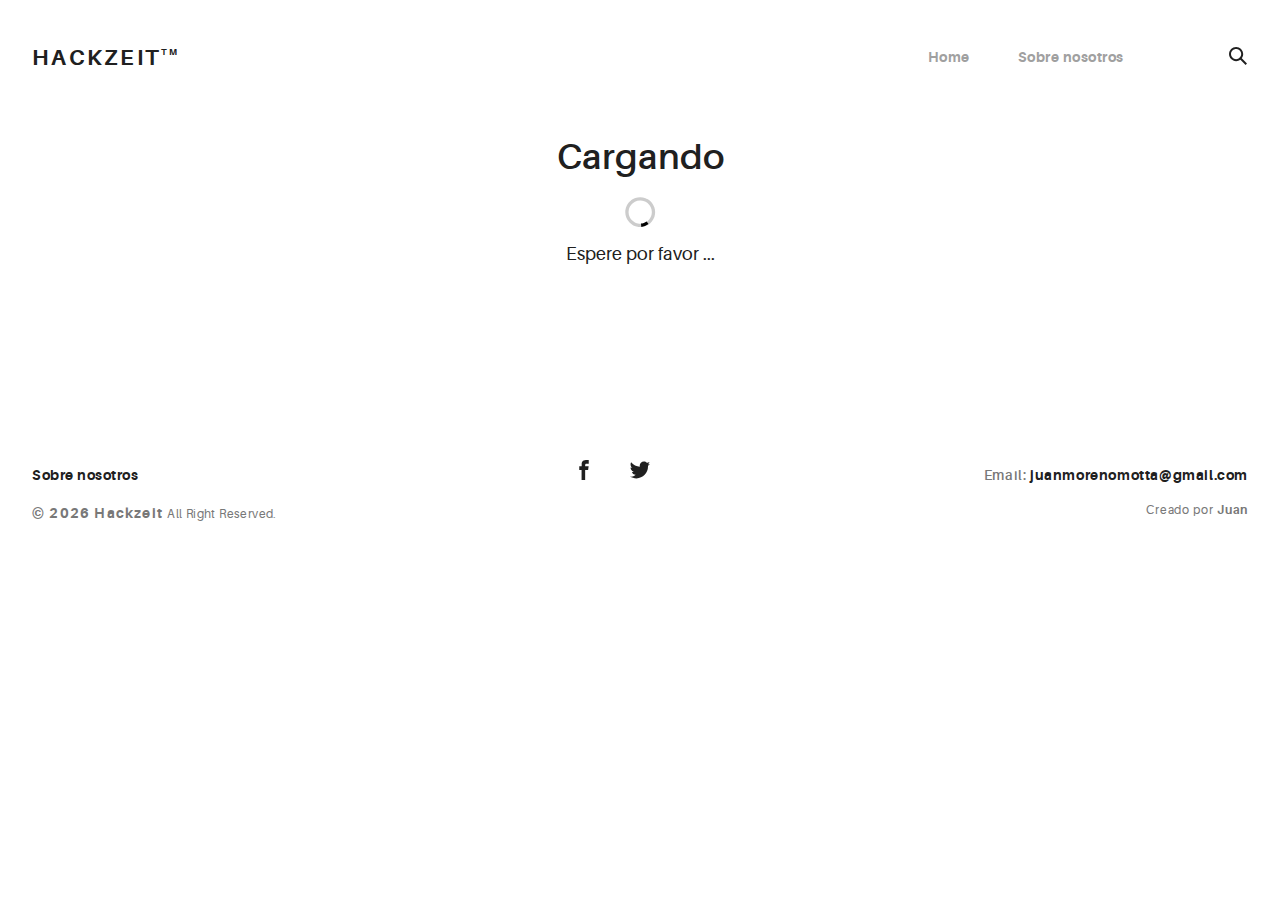
<file: docs/index.html>
<!doctype html><html lang="en"><head><meta charset="utf-8"><title>Portafolio</title><!-- <base href="/"> --><meta name="viewport" content="width=device-width,initial-scale=1"><!-- <link rel="icon" type="image/x-icon" href="favicon.ico"> --><link rel="icon" type="image/svg+xml" href="assets/img/urku-ico.svg"><link rel="stylesheet" href="assets/css/aurora-pack.min.css"><link rel="stylesheet" href="assets/css/aurora-theme-base.min.css"><link rel="stylesheet" href="assets/css/urku.css"><link href="styles.1a80718880820053cda7.bundle.css" rel="stylesheet"/></head><body><app-root></app-root><script src="assets/js/svg4everybody.min.js"></script><script>svg4everybody();</script><script type="text/javascript" src="inline.47a7f7eae9c58eb82ec2.bundle.js"></script><script type="text/javascript" src="polyfills.ad1d24aef6460d1bcefd.bundle.js"></script><script type="text/javascript" src="vendor.8f28cc95007cf9566d1e.bundle.js"></script><script type="text/javascript" src="main.38b92d63186703109467.bundle.js"></script></body></html>
</file>
<file: docs/assets/css/urku.css>
/* * * * * * * * * * * * * * * * * * * * *\
 UrkuPortfolio v1.0.0
 Urku is a prtfolio template with a very clean style.
 (c) 2016 Lionel <lionel@pixeden.com> (http://pixeden.com)
 https://bitbucket.org/elrumordelaluz/urkuportfolio
 Licensed under  MIT
\* * * * * * * * * * * * * * * * * * * * */
@charset "UTF-8";
body {
  margin: 0;
}

.rk-container {
  margin-right: auto;
  margin-left: auto;
  padding-left: .25rem;
  padding-right: .25rem;
}
@media (min-width: 40em) {
  .rk-container {
    max-width: 88.88889em;
    width: 95vw;
  }
  .rk-container--inner {
    max-width: 68.88889em;
    width: 82vw;
  }
}
.rk-container--full {
  max-width: 100%;
  padding-left: 0;
  padding-right: 0;
  width: 100%;
}
@media (min-width: 64em) {
  .rk-container {
    padding-left: 0;
    padding-right: 0;
  }
}

.rk-main {
  z-index: 1;
  position: static;
}
.top-fixed .rk-main {
  padding-top: 8.5rem;
}
@media (min-width: 64em) {
  .rk-main {
    position: relative;
  }
}

.rk-header {
  background-color: #fff;
  position: relative;
  z-index: 5;
}
.top-fixed .rk-header {
  position: fixed;
}

.rk-topbar {
  -webkit-box-align: start;
  -webkit-align-items: flex-start;
  -ms-flex-align: start;
          align-items: flex-start;
  display: -webkit-box;
  display: -webkit-flex;
  display: -ms-flexbox;
  display:         flex;
  -webkit-flex-wrap: wrap;
      -ms-flex-wrap: wrap;
          flex-wrap: wrap;
  -webkit-box-pack: justify;
  -webkit-justify-content: space-between;
  -ms-flex-pack: justify;
          justify-content: space-between;
  padding-bottom: 3.3rem;
  padding-top: 2.8rem;
}
@media (min-width: 64em) {
  .rk-topbar {
    padding-bottom: 0;
  }
}

.rk-logo {
  -webkit-box-flex: 0;
  -webkit-flex: 0 0 100%;
      -ms-flex: 0 0 100%;
          flex: 0 0 100%;
  font-size: 1.375rem;
  font-weight: 700;
  letter-spacing: 2.25px;
  text-align: center;
  text-transform: uppercase;
  width: 20%;
}
.rk-logo sup {
  font-size: .5625rem;
  position: relative;
  top: -1px;
}
@media (min-width: 64em) {
  .rk-logo {
    -webkit-box-flex: 1;
    -webkit-flex: 1;
        -ms-flex: 1;
            flex: 1;
    text-align: left;
  }
}

.rk-search {
  -webkit-align-self: flex-start;
  -ms-flex-item-align: start;
          align-self: flex-start;
  margin-bottom: 3.4rem;
  margin-left: 7.7rem;
  padding-top: .16rem;
  position: relative;
}
.rk-search label,
.rk-search input {
  display: inline-block;
  vertical-align: middle;
}
.rk-search label {
  cursor: pointer;
  height: 1.875rem;
  left: -1.5rem;
  padding-bottom: .67em;
  padding-top: 0;
  position: absolute;
  top: 0;
  -webkit-transition: color .3s;
          transition: color .3s;
  width: 1.875rem;
  z-index: 20;
}
.rk-search svg {
  height: 100%;
  width: 100%;
}
.rk-search input {
  background-color: transparent;
  border: 0;
  font-size: .875rem;
  opacity: 0;
  outline: 0;
  padding: 0;
  padding-bottom: .3em;
  -webkit-transition: .3s;
          transition: .3s;
  z-index: 10;
  width: 1px;
}
.rk-search input:focus {
  opacity: 1;
  padding-left: .5rem;
  width: 100px;
}
.rk-search input:focus + label {
  color: #a0a0a0;
}

.rk-navmobile {
  position: relative;
}

.rk-mobile-menu {
  display: none;
}
.rk-mobile-menu + label {
  cursor: pointer;
  display: inline-block;
  height: 24px;
  left: 2.5vw;
  position: absolute;
  top: 2.7rem;
  width: 16px;
  z-index: 300;
}
.rk-mobile-menu + label svg {
  height: 4px;
  width: 20px;
  margin: 0;
  display: block;
  margin-bottom: 3px;
  -webkit-transition: .3s;
          transition: .3s;
}
.rk-mobile-menu + label svg:nth-of-type(1) {
  -webkit-transform-origin: center left;
      -ms-transform-origin: center left;
          transform-origin: center left;
}
.rk-mobile-menu + label svg:nth-of-type(3) {
  -webkit-transform-origin: center left;
      -ms-transform-origin: center left;
          transform-origin: center left;
}
@media (min-width: 64em) {
  .rk-mobile-menu + label {
    display: none;
  }
}
.rk-mobile-menu:checked + label,
.rk-mobile-menu + label:hover {
  color: #a0a0a0;
}
.rk-mobile-menu:checked + label svg:nth-of-type(1) {
  -webkit-transform: rotate(45deg);
      -ms-transform: rotate(45deg);
          transform: rotate(45deg);
}
.rk-mobile-menu:checked + label svg:nth-of-type(2) {
  -webkit-transform: translateX(-100%);
      -ms-transform: translateX(-100%);
          transform: translateX(-100%);
  opacity: 0;
}
.rk-mobile-menu:checked + label svg:nth-of-type(3) {
  -webkit-transform: rotate(-45deg);
      -ms-transform: rotate(-45deg);
          transform: rotate(-45deg);
}

.rk-footer {
  margin-top: 10.5rem;
  margin-bottom: 2rem;
}

.rk-footer__text {
  color: #787878;
  font-size: .75rem;
  margin-bottom: .875rem;
}
.rk-footer__text span {
  font-size: .875rem;
}

.rk-footer__copy {
  letter-spacing: .4px;
}
.rk-footer__copy span {
  letter-spacing: 1.2px;
}

.rk-footer__contact {
  display: inline-block;
  letter-spacing: .6px;
}

.rk-footer__by {
  letter-spacing: .7px;
}

.rk-social-btn {
  background: none;
  border: 0;
  display: inline-block;
  height: 20px;
  margin-left: 1rem;
  margin-right: 1rem;
  width: 20px;
}
.rk-social-btn:first-child {
  margin-left: 0;
}
.rk-social-btn:last-child {
  margin-right: 0;
}
.rk-social-btn svg {
  height: 100%;
  width: 100%;
}

.rk-layout-ctrl-cont {
  position: absolute;
  text-align: right;
  top: 2.65rem;
  padding-right: 2.5rem;
}
.top-fixed .rk-layout-ctrl-cont {
  position: fixed;
  z-index: 401;
}
.top-fixed .rk-layout-ctrl-cont:first-of-type {
  top: 2.65rem;
}
@media (min-width: 64em) {
  .rk-layout-ctrl-cont {
    padding-right: 0;
    top: 2.25rem;
  }
  .rk-layout-ctrl-cont:first-of-type {
    top: 0;
  }
  .top-fixed .rk-layout-ctrl-cont {
    top: 10.7625rem;
    z-index: -1;
  }
  .top-fixed .rk-layout-ctrl-cont:first-of-type {
    top: 8.5rem;
  }
}

.rk-layout-ctrl {
  cursor: pointer;
  display: none;
  float: right;
  clear: both;
  height: 28px;
  opacity: 0;
  padding-right: .09rem;
  padding-top: 0;
  -webkit-transition: color .3s;
          transition: color .3s;
  width: 20px;
  z-index: 401;
  position: absolute;
}
.rk-layout-ctrl:hover {
  color: #a0a0a0;
}
.rk-layout-ctrl svg {
  height: 100%;
  width: 100%;
}
@media (min-width: 40em) {
  .rk-layout-ctrl {
    display: inline-block;
  }
}
@media (min-width: 64em) {
  .rk-layout-ctrl {
    opacity: 1;
    position: static;
  }
}

.layout-ctrl-input {
  display: none;
}
.layout-ctrl-input:checked + .rk-layout-ctrl-cont label {
  display: none;
  color: #a0a0a0;
}
@media (min-width: 64em) {
  .layout-ctrl-input:checked + .rk-layout-ctrl-cont label {
    display: block;
  }
}

.rk-layout-ctrl-mobile {
  color: #a0a0a0;
  height: 19px;
  position: absolute;
  right: 40px;
  top: 46px;
  width: 19px;
  z-index: 400;
}
.top-fixed .rk-layout-ctrl-mobile {
  position: fixed;
}
.rk-layout-ctrl-mobile svg {
  -webkit-transition: -webkit-transform 250ms;
          transition:         transform 250ms;
  position: absolute;
  width: 48%;
}
.rk-layout-ctrl-mobile svg:nth-child(1),
.rk-layout-ctrl-mobile svg:nth-child(2) {
  top: 0;
  -webkit-transform-origin: top center;
      -ms-transform-origin: top center;
          transform-origin: top center;
}
.rk-layout-ctrl-mobile svg:nth-child(1),
.rk-layout-ctrl-mobile svg:nth-child(3) {
  left: 0;
}
.rk-layout-ctrl-mobile svg:nth-child(2),
.rk-layout-ctrl-mobile svg:nth-child(4) {
  right: 0;
}
.rk-layout-ctrl-mobile svg:nth-child(3),
.rk-layout-ctrl-mobile svg:nth-child(4) {
  bottom: 0;
  -webkit-transform-origin: bottom center;
      -ms-transform-origin: bottom center;
          transform-origin: bottom center;
}
.rk-layout-ctrl-mobile svg:nth-child(1),
.rk-layout-ctrl-mobile svg:nth-child(4) {
  -webkit-transform: scaleY(1.3);
      -ms-transform: scaleY(1.3);
          transform: scaleY(1.3);
}
.rk-layout-ctrl-mobile svg:nth-child(2),
.rk-layout-ctrl-mobile svg:nth-child(3) {
  -webkit-transform: scaleY(.7);
      -ms-transform: scaleY(.7);
          transform: scaleY(.7);
}
.rk-layout-ctrl-mobile.layout-blog svg:nth-child(1),
.rk-layout-ctrl-mobile.layout-blog svg:nth-child(3) {
  -webkit-transform: scaleX(1.3);
      -ms-transform: scaleX(1.3);
          transform: scaleX(1.3);
  -webkit-transform-origin: left center;
      -ms-transform-origin: left center;
          transform-origin: left center;
}
.rk-layout-ctrl-mobile.layout-blog svg:nth-child(2),
.rk-layout-ctrl-mobile.layout-blog svg:nth-child(4) {
  -webkit-transform: scaleX(1.3);
      -ms-transform: scaleX(1.3);
          transform: scaleX(1.3);
  -webkit-transform-origin: right center;
      -ms-transform-origin: right center;
          transform-origin: right center;
}
#layout-grid:checked ~ .rk-layout-ctrl-mobile svg {
  -webkit-transform: scale(1);
      -ms-transform: scale(1);
          transform: scale(1);
}
@media (max-width: 40em) {
  .rk-layout-ctrl-mobile {
    display: none;
  }
}
@media (min-width: 64em) {
  .rk-layout-ctrl-mobile {
    display: none;
  }
}

.rk-portfolio__items {
  margin-top: -4px;
}
@media (min-width: 40em) {
  .rk-portfolio__items {
    display: -webkit-box;
    display: -webkit-flex;
    display: -ms-flexbox;
    display:         flex;
    -webkit-flex-wrap: wrap;
        -ms-flex-wrap: wrap;
            flex-wrap: wrap;
    margin-left: -4px;
    margin-right: -4px;
  }
}

.rk-item {
  display: block;
  margin: 0;
  margin-bottom: .5rem;
  position: relative;
}
.rk-item.ae-masonry__item {
  display: inline-block;
  margin-bottom: 0;
}
.rk-item img {
  display: block;
  width: 100%;
}
.rk-item:hover .item-meta {
  opacity: 1;
  visibility: visible;
}
.rk-item--flex {
  background-position: center center;
  background-repeat: no-repeat;
  background-size: cover;
  border-color: white;
  border-width: 4px;
  border-style: solid;
  -webkit-box-flex: 1;
  -webkit-flex: 1;
      -ms-flex: 1;
          flex: 1;
  margin-bottom: 0;
  overflow: hidden;
}
.rk-item--flex:after {
  display: none;
}
.rk-item--flex:before {
  content: "";
  display: block;
  padding-top: 100%;
}
.rk-item--flex:hover {
  background-color: #000;
  background-blend-mode: luminosity;
}
@media (min-width: 40em) {
  .rk-item {
    border-width: 4px;
  }
}

.post-img {
  background-position: center center;
  background-repeat: no-repeat;
  background-size: cover;
  display: block;
  position: relative;
}
.post-img:before {
  content: "";
  display: block;
  padding-top: 100%;
}
.post-img:hover {
  background-color: #000;
  background-blend-mode: luminosity;
}
.post-img:hover .item-meta {
  opacity: 1;
  visibility: visible;
}

.item-meta {
  -webkit-box-align: center;
  -webkit-align-items: center;
  -ms-flex-align: center;
          align-items: center;
  background-color: rgba(255, 255, 255, .75);
  bottom: 0;
  color: #202020;
  display: -webkit-box;
  display: -webkit-flex;
  display: -ms-flexbox;
  display:         flex;
  -webkit-box-orient: vertical;
  -webkit-box-direction: normal;
  -webkit-flex-direction: column;
      -ms-flex-direction: column;
          flex-direction: column;
  font-size: .67rem;
  -webkit-box-pack: center;
  -webkit-justify-content: center;
  -ms-flex-pack: center;
          justify-content: center;
  left: 0;
  margin: auto;
  opacity: 0;
  padding: 2%;
  position: absolute;
  right: 0;
  text-align: center;
  -webkit-transition: opacity .5s;
          transition: opacity .5s;
  top: 0;
}
.item-meta h2 {
  font-size: 2.25em;
  font-weight: 700;
}
.item-meta p {
  font-size: 1.5em;
  margin-bottom: 0;
}
@media (min-width: 64em) {
  .item-meta {
    font-size: 1vw;
  }
}
@media (min-width: 94.75em) {
  .item-meta {
    font-size: 1rem;
  }
}

@media (min-width: 40em) {
  .rk-size-12 .item-meta h2,
  .fz-12 .item-meta2 h2 {
    font-size: 2.25em;
  }
  .rk-size-12 .item-meta p,
  .fz-12 .item-meta2 p {
    font-size: 1.5em;
  }
  .rk-size-8 .item-meta h2,
  .fz-8 .item-meta h2 {
    font-size: 2em;
  }
  .rk-size-8 .item-meta p,
  .fz-8 .item-meta p {
    font-size: 1.5em;
  }
  .rk-size-6 .item-meta h2,
  .fz-6 .item-meta h2 {
    font-size: 1.75em;
  }
  .rk-size-6 .item-meta p,
  .fz-6 .item-meta p {
    font-size: 1.3125em;
  }
  .rk-size-4 .item-meta h2,
  .fz-4 .item-meta h2 {
    font-size: 1.5em;
  }
  .rk-size-4 .item-meta p,
  .fz-4 .item-meta p {
    font-size: 1.125em;
  }
  .rk-size-3 .item-meta h2,
  .fz-3 .item-meta h2 {
    font-size: 1.3125em;
  }
  .rk-size-3 .item-meta p,
  .fz-3 .item-meta p {
    font-size: 1.125em;
  }
  #layout-grid:checked ~ .rk-portfolio .rk-tosize-12 .item-meta h2 {
    font-size: 2.25em;
  }
  #layout-grid:checked ~ .rk-portfolio .rk-tosize-12 .item-meta p {
    font-size: 1.5em;
  }
  #layout-grid:checked ~ .rk-portfolio .rk-tosize-6 .item-meta h2 {
    font-size: 1.75em;
  }
  #layout-grid:checked ~ .rk-portfolio .rk-tosize-6 .item-meta p {
    font-size: 1.3125em;
  }
  #layout-grid:checked ~ .rk-portfolio .rk-tosize-4 .item-meta h2,
  #layout-grid:checked ~ .rk-portfolio .rk-tosize-8 .rk-tosize-6 .item-meta h2 {
    font-size: 1.5em;
  }
  #layout-grid:checked ~ .rk-portfolio .rk-tosize-4 .item-meta p,
  #layout-grid:checked ~ .rk-portfolio .rk-tosize-8 .rk-tosize-6 .item-meta p {
    font-size: 1.125em;
  }
  #layout-grid:checked ~ .rk-portfolio .rk-tosize-3 .item-meta h2,
  #layout-grid:checked ~ .rk-portfolio .rk-tosize-6 .rk-tosize-6 .item-meta h2 {
    font-size: 1.3125em;
  }
  #layout-grid:checked ~ .rk-portfolio .rk-tosize-3 .item-meta p,
  #layout-grid:checked ~ .rk-portfolio .rk-tosize-6 .rk-tosize-6 .item-meta p {
    font-size: 1.125em;
  }
}

.ae-masonry .item-meta h2 {
  font-size: 2.25em;
}

.ae-masonry .item-meta p {
  font-size: 1.5em;
}

@media (min-width: 40em) {
  .rk-portfolio .ae-masonry-sm-2 .item-meta h2,
  .rk-portfolio .ae-grid__item[class*="item-sm"]:nth-child(1):nth-last-child(2) h2,
  .rk-portfolio .ae-grid__item[class*="item-sm"]:nth-child(1):nth-last-child(2) ~ .ae-grid__item[class*="item-sm"] h2 {
    font-size: 1.75em;
  }
  .rk-portfolio .ae-masonry-sm-2 .item-meta p,
  .rk-portfolio .ae-grid__item[class*="item-sm"]:nth-child(1):nth-last-child(2) p,
  .rk-portfolio .ae-grid__item[class*="item-sm"]:nth-child(1):nth-last-child(2) ~ .ae-grid__item[class*="item-sm"] p {
    font-size: 1.3125em;
  }
  .rk-portfolio .ae-masonry-sm-3 .item-meta h2,
  .rk-portfolio .ae-grid__item[class*="item-sm"]:nth-child(1):nth-last-child(3) h2,
  .rk-portfolio .ae-grid__item[class*="item-sm"]:nth-child(1):nth-last-child(3) ~ .ae-grid__item[class*="item-sm"] h2 {
    font-size: 1.5em;
  }
  .rk-portfolio .ae-masonry-sm-3 .item-meta p,
  .rk-portfolio .ae-grid__item[class*="item-sm"]:nth-child(1):nth-last-child(3) p,
  .rk-portfolio .ae-grid__item[class*="item-sm"]:nth-child(1):nth-last-child(3) ~ .ae-grid__item[class*="item-sm"] p {
    font-size: 1.125em;
  }
  .rk-portfolio .ae-masonry-sm-4 .item-meta h2,
  .rk-portfolio .ae-grid__item[class*="item-sm"]:nth-child(1):nth-last-child(4) h2,
  .rk-portfolio .ae-grid__item[class*="item-sm"]:nth-child(1):nth-last-child(4) ~ .ae-grid__item[class*="item-sm"] h2 {
    font-size: 1.3125em;
  }
  .rk-portfolio .ae-masonry-sm-4 .item-meta p,
  .rk-portfolio .ae-grid__item[class*="item-sm"]:nth-child(1):nth-last-child(4) p,
  .rk-portfolio .ae-grid__item[class*="item-sm"]:nth-child(1):nth-last-child(4) ~ .ae-grid__item[class*="item-sm"] p {
    font-size: 1.125em;
  }
}

@media (min-width: 52em) {
  .rk-portfolio .ae-masonry-md-2 .item-meta h2,
  .rk-portfolio .ae-grid__item[class*="item-md"]:nth-child(1):nth-last-child(2) h2,
  .rk-portfolio .ae-grid__item[class*="item-md"]:nth-child(1):nth-last-child(2) ~ .ae-grid__item[class*="item-md"] h2 {
    font-size: 1.75em;
  }
  .rk-portfolio .ae-masonry-md-2 .item-meta p,
  .rk-portfolio .ae-grid__item[class*="item-md"]:nth-child(1):nth-last-child(2) p,
  .rk-portfolio .ae-grid__item[class*="item-md"]:nth-child(1):nth-last-child(2) ~ .ae-grid__item[class*="item-md"] p {
    font-size: 1.3125em;
  }
  .rk-portfolio .ae-masonry-md-3 .item-meta h2,
  .rk-portfolio .ae-grid__item[class*="item-md"]:nth-child(1):nth-last-child(3) h2,
  .rk-portfolio .ae-grid__item[class*="item-md"]:nth-child(1):nth-last-child(3) ~ .ae-grid__item[class*="item-md"] h2 {
    font-size: 1.5em;
  }
  .rk-portfolio .ae-masonry-md-3 .item-meta p,
  .rk-portfolio .ae-grid__item[class*="item-md"]:nth-child(1):nth-last-child(3) p,
  .rk-portfolio .ae-grid__item[class*="item-md"]:nth-child(1):nth-last-child(3) ~ .ae-grid__item[class*="item-md"] p {
    font-size: 1.125em;
  }
  .rk-portfolio .ae-masonry-md-4 .item-meta h2,
  .rk-portfolio .ae-grid__item[class*="item-md"]:nth-child(1):nth-last-child(4) h2,
  .rk-portfolio .ae-grid__item[class*="item-md"]:nth-child(1):nth-last-child(4) ~ .ae-grid__item[class*="item-md"] h2 {
    font-size: 1.3125em;
  }
  .rk-portfolio .ae-masonry-md-4 .item-meta p,
  .rk-portfolio .ae-grid__item[class*="item-md"]:nth-child(1):nth-last-child(4) p,
  .rk-portfolio .ae-grid__item[class*="item-md"]:nth-child(1):nth-last-child(4) ~ .ae-grid__item[class*="item-md"] p {
    font-size: 1.125em;
  }
}

@media (min-width: 64em) {
  .rk-portfolio .ae-masonry-lg-2 .item-meta h2,
  .rk-portfolio .ae-grid__item[class*="item-lg"]:nth-child(1):nth-last-child(2) h2,
  .rk-portfolio .ae-grid__item[class*="item-lg"]:nth-child(1):nth-last-child(2) ~ .ae-grid__item[class*="item-lg"] h2 {
    font-size: 1.75em;
  }
  .rk-portfolio .ae-masonry-lg-2 .item-meta p,
  .rk-portfolio .ae-grid__item[class*="item-lg"]:nth-child(1):nth-last-child(2) p,
  .rk-portfolio .ae-grid__item[class*="item-lg"]:nth-child(1):nth-last-child(2) ~ .ae-grid__item[class*="item-lg"] p {
    font-size: 1.3125em;
  }
  .rk-portfolio .ae-masonry-lg-3 .item-meta h2,
  .rk-portfolio .ae-grid__item[class*="item-lg"]:nth-child(1):nth-last-child(3) h2,
  .rk-portfolio .ae-grid__item[class*="item-lg"]:nth-child(1):nth-last-child(3) ~ .ae-grid__item[class*="item-lg"] h2 {
    font-size: 1.5em;
  }
  .rk-portfolio .ae-masonry-lg-3 .item-meta p,
  .rk-portfolio .ae-grid__item[class*="item-lg"]:nth-child(1):nth-last-child(3) p,
  .rk-portfolio .ae-grid__item[class*="item-lg"]:nth-child(1):nth-last-child(3) ~ .ae-grid__item[class*="item-lg"] p {
    font-size: 1.125em;
  }
  .rk-portfolio .ae-masonry-lg-4 .item-meta h2,
  .rk-portfolio .ae-grid__item[class*="item-lg"]:nth-child(1):nth-last-child(4) h2,
  .rk-portfolio .ae-grid__item[class*="item-lg"]:nth-child(1):nth-last-child(4) ~ .ae-grid__item[class*="item-lg"] h2 {
    font-size: 1.3125em;
  }
  .rk-portfolio .ae-masonry-lg-4 .item-meta p,
  .rk-portfolio .ae-grid__item[class*="item-lg"]:nth-child(1):nth-last-child(4) p,
  .rk-portfolio .ae-grid__item[class*="item-lg"]:nth-child(1):nth-last-child(4) ~ .ae-grid__item[class*="item-lg"] p {
    font-size: 1.125em;
  }
}

@media (min-width: 75em) {
  .rk-portfolio .ae-masonry-xl-2 .item-meta h2,
  .rk-portfolio .ae-grid__item[class*="item-xl"]:nth-child(1):nth-last-child(2) h2,
  .rk-portfolio .ae-grid__item[class*="item-xl"]:nth-child(1):nth-last-child(2) ~ .ae-grid__item[class*="item-xl"] h2 {
    font-size: 1.75em;
  }
  .rk-portfolio .ae-masonry-xl-2 .item-meta p,
  .rk-portfolio .ae-grid__item[class*="item-xl"]:nth-child(1):nth-last-child(2) p,
  .rk-portfolio .ae-grid__item[class*="item-xl"]:nth-child(1):nth-last-child(2) ~ .ae-grid__item[class*="item-xl"] p {
    font-size: 1.3125em;
  }
  .rk-portfolio .ae-masonry-xl-3 .item-meta h2,
  .rk-portfolio .ae-grid__item[class*="item-xl"]:nth-child(1):nth-last-child(3) h2,
  .rk-portfolio .ae-grid__item[class*="item-xl"]:nth-child(1):nth-last-child(3) ~ .ae-grid__item[class*="item-xl"] h2 {
    font-size: 1.5em;
  }
  .rk-portfolio .ae-masonry-xl-3 .item-meta p,
  .rk-portfolio .ae-grid__item[class*="item-xl"]:nth-child(1):nth-last-child(3) p,
  .rk-portfolio .ae-grid__item[class*="item-xl"]:nth-child(1):nth-last-child(3) ~ .ae-grid__item[class*="item-xl"] p {
    font-size: 1.125em;
  }
  .rk-portfolio .ae-masonry-xl-4 .item-meta h2,
  .rk-portfolio .ae-grid__item[class*="item-xl"]:nth-child(1):nth-last-child(4) h2,
  .rk-portfolio .ae-grid__item[class*="item-xl"]:nth-child(1):nth-last-child(4) ~ .ae-grid__item[class*="item-xl"] h2 {
    font-size: 1.3125em;
  }
  .rk-portfolio .ae-masonry-xl-4 .item-meta p,
  .rk-portfolio .ae-grid__item[class*="item-xl"]:nth-child(1):nth-last-child(4) p,
  .rk-portfolio .ae-grid__item[class*="item-xl"]:nth-child(1):nth-last-child(4) ~ .ae-grid__item[class*="item-xl"] p {
    font-size: 1.125em;
  }
}

@media (min-width: 40em) {
  .rk-size-1 {
    -webkit-box-flex: 0;
    -webkit-flex-grow: 0;
    -ms-flex-positive: 0;
            flex-grow: 0;
    -webkit-flex-shrink: 0;
    -ms-flex-negative: 0;
            flex-shrink: 0;
    -webkit-flex-basis: auto;
    -ms-flex-preferred-size: auto;
            flex-basis: auto;
    width: 8.33333%;
  }
  .rk-size-2 {
    -webkit-box-flex: 0;
    -webkit-flex-grow: 0;
    -ms-flex-positive: 0;
            flex-grow: 0;
    -webkit-flex-shrink: 0;
    -ms-flex-negative: 0;
            flex-shrink: 0;
    -webkit-flex-basis: auto;
    -ms-flex-preferred-size: auto;
            flex-basis: auto;
    width: 16.66667%;
  }
  .rk-size-3 {
    -webkit-box-flex: 0;
    -webkit-flex-grow: 0;
    -ms-flex-positive: 0;
            flex-grow: 0;
    -webkit-flex-shrink: 0;
    -ms-flex-negative: 0;
            flex-shrink: 0;
    -webkit-flex-basis: auto;
    -ms-flex-preferred-size: auto;
            flex-basis: auto;
    width: 25%;
  }
  .rk-size-4 {
    -webkit-box-flex: 0;
    -webkit-flex-grow: 0;
    -ms-flex-positive: 0;
            flex-grow: 0;
    -webkit-flex-shrink: 0;
    -ms-flex-negative: 0;
            flex-shrink: 0;
    -webkit-flex-basis: auto;
    -ms-flex-preferred-size: auto;
            flex-basis: auto;
    width: 33.33333%;
  }
  .rk-size-5 {
    -webkit-box-flex: 0;
    -webkit-flex-grow: 0;
    -ms-flex-positive: 0;
            flex-grow: 0;
    -webkit-flex-shrink: 0;
    -ms-flex-negative: 0;
            flex-shrink: 0;
    -webkit-flex-basis: auto;
    -ms-flex-preferred-size: auto;
            flex-basis: auto;
    width: 41.66667%;
  }
  .rk-size-6 {
    -webkit-box-flex: 0;
    -webkit-flex-grow: 0;
    -ms-flex-positive: 0;
            flex-grow: 0;
    -webkit-flex-shrink: 0;
    -ms-flex-negative: 0;
            flex-shrink: 0;
    -webkit-flex-basis: auto;
    -ms-flex-preferred-size: auto;
            flex-basis: auto;
    width: 50%;
  }
  .rk-size-7 {
    -webkit-box-flex: 0;
    -webkit-flex-grow: 0;
    -ms-flex-positive: 0;
            flex-grow: 0;
    -webkit-flex-shrink: 0;
    -ms-flex-negative: 0;
            flex-shrink: 0;
    -webkit-flex-basis: auto;
    -ms-flex-preferred-size: auto;
            flex-basis: auto;
    width: 58.33333%;
  }
  .rk-size-8 {
    -webkit-box-flex: 0;
    -webkit-flex-grow: 0;
    -ms-flex-positive: 0;
            flex-grow: 0;
    -webkit-flex-shrink: 0;
    -ms-flex-negative: 0;
            flex-shrink: 0;
    -webkit-flex-basis: auto;
    -ms-flex-preferred-size: auto;
            flex-basis: auto;
    width: 66.66667%;
  }
  .rk-size-9 {
    -webkit-box-flex: 0;
    -webkit-flex-grow: 0;
    -ms-flex-positive: 0;
            flex-grow: 0;
    -webkit-flex-shrink: 0;
    -ms-flex-negative: 0;
            flex-shrink: 0;
    -webkit-flex-basis: auto;
    -ms-flex-preferred-size: auto;
            flex-basis: auto;
    width: 75%;
  }
  .rk-size-10 {
    -webkit-box-flex: 0;
    -webkit-flex-grow: 0;
    -ms-flex-positive: 0;
            flex-grow: 0;
    -webkit-flex-shrink: 0;
    -ms-flex-negative: 0;
            flex-shrink: 0;
    -webkit-flex-basis: auto;
    -ms-flex-preferred-size: auto;
            flex-basis: auto;
    width: 83.33333%;
  }
  .rk-size-11 {
    -webkit-box-flex: 0;
    -webkit-flex-grow: 0;
    -ms-flex-positive: 0;
            flex-grow: 0;
    -webkit-flex-shrink: 0;
    -ms-flex-negative: 0;
            flex-shrink: 0;
    -webkit-flex-basis: auto;
    -ms-flex-preferred-size: auto;
            flex-basis: auto;
    width: 91.66667%;
  }
  .rk-size-12 {
    -webkit-box-flex: 0;
    -webkit-flex-grow: 0;
    -ms-flex-positive: 0;
            flex-grow: 0;
    -webkit-flex-shrink: 0;
    -ms-flex-negative: 0;
            flex-shrink: 0;
    -webkit-flex-basis: auto;
    -ms-flex-preferred-size: auto;
            flex-basis: auto;
    width: 100%;
  }
}

#layout-grid:checked ~ .rk-portfolio .rk-tosize-1 {
  -webkit-box-flex: 0;
  -webkit-flex-grow: 0;
  -ms-flex-positive: 0;
          flex-grow: 0;
  -webkit-flex-shrink: 0;
  -ms-flex-negative: 0;
          flex-shrink: 0;
  -webkit-flex-basis: auto;
  -ms-flex-preferred-size: auto;
          flex-basis: auto;
  width: 8.33333%;
}

#layout-grid:checked ~ .rk-portfolio .rk-tosize-2 {
  -webkit-box-flex: 0;
  -webkit-flex-grow: 0;
  -ms-flex-positive: 0;
          flex-grow: 0;
  -webkit-flex-shrink: 0;
  -ms-flex-negative: 0;
          flex-shrink: 0;
  -webkit-flex-basis: auto;
  -ms-flex-preferred-size: auto;
          flex-basis: auto;
  width: 16.66667%;
}

#layout-grid:checked ~ .rk-portfolio .rk-tosize-3 {
  -webkit-box-flex: 0;
  -webkit-flex-grow: 0;
  -ms-flex-positive: 0;
          flex-grow: 0;
  -webkit-flex-shrink: 0;
  -ms-flex-negative: 0;
          flex-shrink: 0;
  -webkit-flex-basis: auto;
  -ms-flex-preferred-size: auto;
          flex-basis: auto;
  width: 25%;
}

#layout-grid:checked ~ .rk-portfolio .rk-tosize-4 {
  -webkit-box-flex: 0;
  -webkit-flex-grow: 0;
  -ms-flex-positive: 0;
          flex-grow: 0;
  -webkit-flex-shrink: 0;
  -ms-flex-negative: 0;
          flex-shrink: 0;
  -webkit-flex-basis: auto;
  -ms-flex-preferred-size: auto;
          flex-basis: auto;
  width: 33.33333%;
}

#layout-grid:checked ~ .rk-portfolio .rk-tosize-5 {
  -webkit-box-flex: 0;
  -webkit-flex-grow: 0;
  -ms-flex-positive: 0;
          flex-grow: 0;
  -webkit-flex-shrink: 0;
  -ms-flex-negative: 0;
          flex-shrink: 0;
  -webkit-flex-basis: auto;
  -ms-flex-preferred-size: auto;
          flex-basis: auto;
  width: 41.66667%;
}

#layout-grid:checked ~ .rk-portfolio .rk-tosize-6 {
  -webkit-box-flex: 0;
  -webkit-flex-grow: 0;
  -ms-flex-positive: 0;
          flex-grow: 0;
  -webkit-flex-shrink: 0;
  -ms-flex-negative: 0;
          flex-shrink: 0;
  -webkit-flex-basis: auto;
  -ms-flex-preferred-size: auto;
          flex-basis: auto;
  width: 50%;
}

#layout-grid:checked ~ .rk-portfolio .rk-tosize-7 {
  -webkit-box-flex: 0;
  -webkit-flex-grow: 0;
  -ms-flex-positive: 0;
          flex-grow: 0;
  -webkit-flex-shrink: 0;
  -ms-flex-negative: 0;
          flex-shrink: 0;
  -webkit-flex-basis: auto;
  -ms-flex-preferred-size: auto;
          flex-basis: auto;
  width: 58.33333%;
}

#layout-grid:checked ~ .rk-portfolio .rk-tosize-8 {
  -webkit-box-flex: 0;
  -webkit-flex-grow: 0;
  -ms-flex-positive: 0;
          flex-grow: 0;
  -webkit-flex-shrink: 0;
  -ms-flex-negative: 0;
          flex-shrink: 0;
  -webkit-flex-basis: auto;
  -ms-flex-preferred-size: auto;
          flex-basis: auto;
  width: 66.66667%;
}

#layout-grid:checked ~ .rk-portfolio .rk-tosize-9 {
  -webkit-box-flex: 0;
  -webkit-flex-grow: 0;
  -ms-flex-positive: 0;
          flex-grow: 0;
  -webkit-flex-shrink: 0;
  -ms-flex-negative: 0;
          flex-shrink: 0;
  -webkit-flex-basis: auto;
  -ms-flex-preferred-size: auto;
          flex-basis: auto;
  width: 75%;
}

#layout-grid:checked ~ .rk-portfolio .rk-tosize-10 {
  -webkit-box-flex: 0;
  -webkit-flex-grow: 0;
  -ms-flex-positive: 0;
          flex-grow: 0;
  -webkit-flex-shrink: 0;
  -ms-flex-negative: 0;
          flex-shrink: 0;
  -webkit-flex-basis: auto;
  -ms-flex-preferred-size: auto;
          flex-basis: auto;
  width: 83.33333%;
}

#layout-grid:checked ~ .rk-portfolio .rk-tosize-11 {
  -webkit-box-flex: 0;
  -webkit-flex-grow: 0;
  -ms-flex-positive: 0;
          flex-grow: 0;
  -webkit-flex-shrink: 0;
  -ms-flex-negative: 0;
          flex-shrink: 0;
  -webkit-flex-basis: auto;
  -ms-flex-preferred-size: auto;
          flex-basis: auto;
  width: 91.66667%;
}

#layout-grid:checked ~ .rk-portfolio .rk-tosize-12 {
  -webkit-box-flex: 0;
  -webkit-flex-grow: 0;
  -ms-flex-positive: 0;
          flex-grow: 0;
  -webkit-flex-shrink: 0;
  -ms-flex-negative: 0;
          flex-shrink: 0;
  -webkit-flex-basis: auto;
  -ms-flex-preferred-size: auto;
          flex-basis: auto;
  width: 100%;
}

#layout-grid:checked ~ .rk-portfolio .rk-tosize-auto {
  -webkit-box-flex: 1;
  -webkit-flex: 1;
      -ms-flex: 1;
          flex: 1;
}

@media (min-width: 40em) {
  .rk-landscape:before {
    padding-top: 66.93548%;
  }
  .rk-landscape-alt:before {
    padding-top: 56.45161%;
  }
  .rk-portrait:before {
    padding-top: 134.74026%;
  }
  .rk-square:before {
    padding-top: 100%;
  }
}

#layout-grid:checked ~ .rk-portfolio .rk-tolandscape:before,
#layout-grid:checked ~ .rk-blog .rk-tolandscape:before,
.rk-blog--columns .rk-tolandscape:before {
  padding-top: 66.93548%;
}

#layout-grid:checked ~ .rk-portfolio .rk-tolandscape-alt:before,
#layout-grid:checked ~ .rk-blog .rk-tolandscape-alt:before,
.rk-blog--columns .rk-tolandscape-alt:before {
  padding-top: 56.45161%;
}

#layout-grid:checked ~ .rk-portfolio .rk-toportrait:before,
#layout-grid:checked ~ .rk-blog .rk-toportrait:before,
.rk-blog--columns .rk-toportrait:before {
  padding-top: 134.74026%;
}

#layout-grid:checked ~ .rk-portfolio .rk-tosquare:before,
#layout-grid:checked ~ .rk-blog .rk-tosquare:before,
.rk-blog--columns .rk-tosquare:before {
  padding-top: 100%;
}

.item-1 {
  background-image: url("../img/project-1.jpg");
}
@media (min-width: 40em) {
  #layout-grid:checked ~ .rk-portfolio .item-1 {
    background-position: center left;
  }
}

.item-2 {
  background-image: url("../img/project-2.jpg");
}

.item-3 {
  background-image: url("../img/project-3.jpg");
}

.item-4 {
  background-image: url("../img/project-4.jpg");
}

.item-5 {
  background-image: url("../img/project-5.jpg");
}
@media (min-width: 40em) {
  #layout-grid:checked ~ .rk-portfolio .item-5 {
    background-position: center left;
  }
}

.item-6 {
  background-image: url("../img/project-6.jpg");
}
@media (min-width: 40em) {
  #layout-grid:checked ~ .rk-portfolio .item-6 {
    background-position: top center;
  }
}

.item-7 {
  background-image: url("../img/project-7.jpg");
}

.item-8 {
  background-image: url("../img/project-8.jpg");
}

.item-9 {
  background-image: url("../img/project-9.jpg");
}

.item-10 {
  background-image: url("../img/project-10.jpg");
}

.item-11 {
  background-image: url("../img/project-11.jpg");
}

.item-12 {
  background-image: url("../img/project-12.jpg");
}

.item-13 {
  background-image: url("../img/project-13.jpg");
}
@media (min-width: 40em) {
  #layout-grid:checked ~ .rk-portfolio .item-13 {
    background-position: top right;
  }
  #layout-grid:checked ~ .rk-portfolio .item-13 {
    background-size: 142%;
  }
}

.item-14 {
  background-image: url("../img/project-14.jpg");
}

.item-15 {
  background-image: url("../img/project-15.jpg");
}

@media (min-width: 40em) {
  #layout-grid:checked ~ .rk-portfolio .rk-items-cont {
    display: -webkit-box;
    display: -webkit-flex;
    display: -ms-flexbox;
    display:         flex;
  }
}

.rk-portfolio-cover {
  background-position: center center;
  background-size: cover;
  display: -webkit-box;
  display: -webkit-flex;
  display: -ms-flexbox;
  display:         flex;
  -webkit-box-pack: center;
  -webkit-justify-content: center;
  -ms-flex-pack: center;
          justify-content: center;
  -webkit-box-align: end;
  -webkit-align-items: flex-end;
  -ms-flex-align: end;
          align-items: flex-end;
  height: 100vh;
  padding-bottom: 1.5rem;
  width: 100%;
}
@media (min-width: 40em) {
  .rk-portfolio-cover {
    padding-bottom: 2.5rem;
  }
}

.rk-portfolio--inner img {
  width: 100%;
}

.rk-portfolio-title {
  letter-spacing: .0359em;
}

.rk-portfolio-category {
  letter-spacing: .021em;
}

.rk-portfolio-inner-client span {
  letter-spacing: .05em;
}

.rk-portfolio-inner-website {
  letter-spacing: .05em;
}

.rk-portfolio-inner-date {
  letter-spacing: .02em;
}

.rk-portfolio-info {
  margin-top: 4.9rem;
}

.rk-portfolio-inner-title {
  margin-top: .2em;
}

.rk-portfolio-details p {
  margin-bottom: .4rem;
}

.item-inside__meta {
  text-align: center;
}
.item-inside__meta--contrast:before {
  background-color: rgba(255, 255, 255, .3);
  content: "";
  height: 100%;
  left: 0;
  position: absolute;
  top: 0;
  width: 100%;
  z-index: 1;
}
.item-inside__meta .rk-portfolio-title,
.item-inside__meta .rk-portfolio-category {
  position: relative;
  z-index: 2;
}

.inner-box-1 {
  margin-top: 3.4rem;
}

.inner-box-3 {
  margin-top: 6.6rem;
}

.inner-box-4 {
  margin-top: 6rem;
}

.item-inside-1 {
  /*background-image: url("../img/project-1.jpg");*/
  background-position: 50% 100%;
  background-size: 350%;
}
@media only screen and (-webkit-min-device-pixel-ratio: 1.5), only screen and (min--moz-device-pixel-ratio: 1.5), only screen and (-o-min-device-pixel-ratio: 3/2), only screen and (min-device-pixel-ratio: 1.5) {
  .item-inside-1 {
    background-image: url("../img/project-1h.jpg");
  }
}
@media (min-width: 40em) {
  .item-inside-1 {
    background-size: 150%;
  }
}

.post-inside-1 {
  background-image: url("../img/post-1.jpg");
}

#layout-grid:checked ~ .rk-portfolio,
#layout-grid:checked ~ .rk-blog {
  -webkit-animation: op2 .5s;
          animation: op2 .5s;
}

#layout-base:checked ~ .rk-portfolio,
#layout-base:checked ~ .rk-blog {
  -webkit-animation: op .5s;
          animation: op .5s;
}

@-webkit-keyframes op {
  0% {
    opacity: 0;
  }
  100% {
    opacity: 1;
  }
}

@keyframes op {
  0% {
    opacity: 0;
  }
  100% {
    opacity: 1;
  }
}

@-webkit-keyframes op2 {
  0% {
    opacity: 0;
  }
  100% {
    opacity: 1;
  }
}

@keyframes op2 {
  0% {
    opacity: 0;
  }
  100% {
    opacity: 1;
  }
}

.rk-blog {
  padding-top: .25rem;
}

.rk-blog__items {
  margin-bottom: 2.7rem;
}
@media (min-width: 40em) {
  .rk-blog__items {
    -webkit-column-count: 1;
       -moz-column-count: 1;
            column-count: 1;
    -webkit-column-gap: .5rem;
       -moz-column-gap: .5rem;
            column-gap: .5rem;
  }
}

.rk-blog__item {
  display: inline-block;
  margin: 0 0 10.6rem;
  width: 100%;
}

@media (min-width: 40em) {
  #layout-grid:checked ~ .rk-blog .rk-blog__items,
  .rk-blog--columns .rk-blog__items {
    -webkit-column-count: 2;
       -moz-column-count: 2;
            column-count: 2;
    margin-bottom: 6.2rem;
  }
}

@media (min-width: 75em) {
  #layout-grid:checked ~ .rk-blog .rk-blog__items,
  .rk-blog--columns .rk-blog__items {
    -webkit-column-count: 3;
       -moz-column-count: 3;
            column-count: 3;
  }
}

.blog-info,
.blog-meta {
  margin: 0 auto;
  text-align: center;
  width: 78.5%;
}

.blog-info {
  margin-top: 4rem;
}

.blog-info__title {
  letter-spacing: .04em;
}

.blog-info__author {
  letter-spacing: .02em;
  margin-top: 1em;
}

.blog-info__excerpt {
  margin-top: 3.9rem;
  letter-spacing: .05em;
  line-height: 1.8125;
  text-align: left;
}
.blog-info__excerpt:not(:empty):after {
  content: " […]";
}

.blog-meta {
  -webkit-box-align: baseline;
  -webkit-align-items: baseline;
  -ms-flex-align: baseline;
          align-items: baseline;
  display: -webkit-box;
  display: -webkit-flex;
  display: -ms-flexbox;
  display:         flex;
  -webkit-flex-wrap: wrap;
      -ms-flex-wrap: wrap;
          flex-wrap: wrap;
  -webkit-box-pack: justify;
  -webkit-justify-content: space-between;
  -ms-flex-pack: justify;
          justify-content: space-between;
  margin-top: 3.5rem;
}

.blog-meta__comments {
  letter-spacing: .06em;
}

.blog-meta__date {
  color: #787878;
  letter-spacing: .05em;
}

#layout-grid:checked ~ .rk-blog .blog-info,
.rk-blog--columns .blog-info {
  margin-top: 3.5rem;
}

#layout-grid:checked ~ .rk-blog .blog-info__title,
.rk-blog--columns .blog-info__title {
  font-size: 1.3125rem;
}

#layout-grid:checked ~ .rk-blog .blog-info__author,
.rk-blog--columns .blog-info__author {
  font-size: 1rem;
  margin-top: 0;
}

#layout-grid:checked ~ .rk-blog .blog-info__excerpt,
.rk-blog--columns .blog-info__excerpt {
  font-size: 1rem;
  margin-top: 1.9rem;
  line-height: 1.625;
}
#layout-grid:checked ~ .rk-blog .blog-info__excerpt span,
.rk-blog--columns .blog-info__excerpt span {
  display: none;
}

#layout-grid:checked ~ .rk-blog .blog-meta,
.rk-blog--columns .blog-meta {
  margin-top: 2rem;
}

#layout-grid:checked ~ .rk-blog .blog-meta__read-more,
.rk-blog--columns .blog-meta__read-more {
  display: none;
}

#layout-grid:checked ~ .rk-blog .blog-meta__comments,
.rk-blog--columns .blog-meta__comments {
  font-size: 1rem;
}

#layout-grid:checked ~ .rk-blog .blog-meta__date,
.rk-blog--columns .blog-meta__date {
  font-size: .875rem;
}

#layout-grid:checked ~ .rk-blog .rk-blog__item,
.rk-blog--columns .rk-blog__item {
  margin-bottom: 7.3rem;
}

.post-1 {
  background-image: url("../img/post-1.jpg");
}
@media (min-width: 40em) {
  #layout-grid:checked ~ .rk-blog .post-1 {
    background-position: center right;
  }
}

.post-2 {
  background-image: url("../img/post-2.jpg");
}

.post-3 {
  background-image: url("../img/post-3.jpg");
  background-size: 160%;
}
@media (min-width: 40em) {
  #layout-grid:checked ~ .rk-blog .post-3 {
    background-position: bottom left;
  }
  #layout-grid:checked ~ .rk-blog .post-3 {
    background-size: 200%;
  }
}

.post-4 {
  background-image: url("../img/post-4.jpg");
}

.post-5 {
  background-image: url("../img/post-5.jpg");
}
@media (min-width: 40em) {
  #layout-grid:checked ~ .rk-blog .post-5 {
    background-position: center left;
  }
}

.post-6 {
  background-image: url("../img/post-6.jpg");
}
@media (min-width: 40em) {
  #layout-grid:checked ~ .rk-blog .post-6 {
    background-position: center right;
  }
}

.post-7 {
  background-image: url("../img/post-7.jpg");
}
@media (min-width: 40em) {
  #layout-grid:checked ~ .rk-blog .post-7 {
    background-position: center left;
  }
}

.post-8 {
  background-image: url("../img/post-8.jpg");
}

.post-9 {
  background-image: url("../img/post-9.jpg");
}
@media (min-width: 40em) {
  #layout-grid:checked ~ .rk-blog .post-9 {
    background-position: 25% 50%;
  }
}

.post-1 {
  background-image: url("../img/post-1.jpg");
}
@media (min-width: 40em) {
  .rk-blog--columns .post-1 {
    background-position: center right;
  }
}

.post-2 {
  background-image: url("../img/post-2.jpg");
}

.post-3 {
  background-image: url("../img/post-3.jpg");
  background-size: 160%;
}
@media (min-width: 40em) {
  .rk-blog--columns .post-3 {
    background-position: bottom left;
  }
  .rk-blog--columns .post-3 {
    background-size: 200%;
  }
}

.post-4 {
  background-image: url("../img/post-4.jpg");
}

.post-5 {
  background-image: url("../img/post-5.jpg");
}
@media (min-width: 40em) {
  .rk-blog--columns .post-5 {
    background-position: center left;
  }
}

.post-6 {
  background-image: url("../img/post-6.jpg");
}
@media (min-width: 40em) {
  .rk-blog--columns .post-6 {
    background-position: center right;
  }
}

.post-7 {
  background-image: url("../img/post-7.jpg");
}
@media (min-width: 40em) {
  .rk-blog--columns .post-7 {
    background-position: center left;
  }
}

.post-8 {
  background-image: url("../img/post-8.jpg");
}

.post-9 {
  background-image: url("../img/post-9.jpg");
}
@media (min-width: 40em) {
  .rk-blog--columns .post-9 {
    background-position: 25% 50%;
  }
}

.arrow-button {
  display: -webkit-box;
  display: -webkit-flex;
  display: -ms-flexbox;
  display:         flex;
  background: none;
  border: 0;
  cursor: pointer;
  font-size: inherit;
  font-weight: 700;
  letter-spacing: .02em;
  -webkit-box-align: center;
  -webkit-align-items: center;
  -ms-flex-align: center;
          align-items: center;
}
.arrow-button svg,
.arrow-button .arrow-cont-rev,
.arrow-button .arrow-cont {
  height: 2em;
  -webkit-transition: -webkit-transform .3s;
          transition:         transform .3s;
  width: 2em;
}
.arrow-button .arrow-cont-rev
.arrow-cont {
  -webkit-align-self: center;
  -ms-flex-item-align: center;
          align-self: center;
  vertical-align: super;
}
.arrow-button .arrow-cont {
  margin-left: 2em;
}
.arrow-button .arrow-cont svg {
  margin-left: 0;
}
.arrow-button .arrow-cont-rev {
  margin-right: 2em;
}
.arrow-button .arrow-cont-rev svg {
  margin-left: 0;
}
.arrow-button--right {
  margin-left: auto;
  margin-right: auto;
}
@media (min-width: 75em) {
  .arrow-button--right {
    margin-left: auto;
    margin-right: 0;
  }
}
.arrow-button--center {
  margin-left: auto;
  margin-right: auto;
}
@media (min-width: 75em) {
  .arrow-button--out {
    margin-right: -4.5em;
  }
}
.arrow-button .arrow-cont-rev {
  -webkit-transform: scale(-1, 1);
      -ms-transform: scale(-1, 1);
          transform: scale(-1, 1);
}
.arrow-button--reverse div {
  margin-left: 0;
  -webkit-box-ordinal-group: 0;
  -webkit-order: -1;
  -ms-flex-order: -1;
          order: -1;
}
.arrow-button:hover .arrow-cont {
  -webkit-transform: translateX(.25rem);
      -ms-transform: translateX(.25rem);
          transform: translateX(.25rem);
}
.arrow-button--reverse:hover .arrow-cont-rev {
  -webkit-transform: scale(-1, 1) translateX(.25rem);
      -ms-transform: scale(-1, 1) translateX(.25rem);
          transform: scale(-1, 1) translateX(.25rem);
}
.arrow-button--reverse:hover .arrow-cont-rev svg {
  -webkit-transform: translateX(0);
      -ms-transform: translateX(0);
          transform: translateX(0);
}
.arrow-button--compress svg {
  margin-left: 1em;
}
.arrow-button--nospace svg {
  margin-left: 0;
}
.arrow-button--flip svg {
  -webkit-transform: rotate(180deg);
      -ms-transform: rotate(180deg);
          transform: rotate(180deg);
}

.group-buttons {
  -webkit-box-align: center;
  -webkit-align-items: center;
  -ms-flex-align: center;
          align-items: center;
  display: -webkit-box;
  display: -webkit-flex;
  display: -ms-flexbox;
  display:         flex;
  -webkit-flex-wrap: wrap;
      -ms-flex-wrap: wrap;
          flex-wrap: wrap;
  -webkit-justify-content: space-around;
  -ms-flex-pack: distribute;
          justify-content: space-around;
  width: 100%;
}
@media (min-width: 40em) {
  .group-buttons {
    -webkit-box-pack: justify;
    -webkit-justify-content: space-between;
    -ms-flex-pack: justify;
            justify-content: space-between;
  }
}

.rk-arrow svg {
  height: .875em;
  width: 2.375em;
}

.rk-comments,
.rk-comments ul {
  list-style: none;
}

.rk-comments__title {
  letter-spacing: .05em;
  margin-bottom: 5rem;
}

.rk-comment {
  -webkit-box-align: start;
  -webkit-align-items: flex-start;
  -ms-flex-align: start;
          align-items: flex-start;
  display: -webkit-box;
  display: -webkit-flex;
  display: -ms-flexbox;
  display:         flex;
  margin-bottom: 5rem;
}
.rk-comment__avatar {
  -webkit-box-flex: 0;
  -webkit-flex: 0 0 4.6875rem;
      -ms-flex: 0 0 4.6875rem;
          flex: 0 0 4.6875rem;
  margin-right: 2.3rem;
}
.rk-comment__header {
  -webkit-box-align: baseline;
  -webkit-align-items: baseline;
  -ms-flex-align: baseline;
          align-items: baseline;
  display: -webkit-box;
  display: -webkit-flex;
  display: -ms-flexbox;
  display:         flex;
  padding-top: .7rem;
  margin-bottom: .75rem;
}
.rk-comment__body {
  letter-spacing: .05em;
  margin-bottom: 1.8rem;
}
.rk-comment__author {
  letter-spacing: .03em;
}
.rk-comment__meta {
  margin-left: .3rem;
  letter-spacing: .053em;
}
.rk-comment__author small,
.rk-comment__meta {
  color: #a0a0a0;
}
@media (min-width: 40em) {
  .rk-comment {
    margin-left: calc(16.66667% - 4.6875rem - 2.3rem);
    padding-right: 16.66667%;
  }
  .rk-comment + ul {
    padding-left: 8.7rem;
    padding-right: 1.7rem;
  }
}

.conatct__title,
.contact__addr,
.contact__email {
  letter-spacing: .06em;
}

.contact__desc {
  letter-spacing: .05em;
}

.contact__phone {
  letter-spacing: .1em;
}

.contact_spacer {
  width: 100%;
}
.contact_spacer:before {
  content: "";
  display: block;
  padding-top: calc(134.74026% - 20.35rem);
}

.rk-navigation {
  -webkit-box-align: center;
  -webkit-align-items: center;
  -ms-flex-align: center;
          align-items: center;
  -webkit-align-self: baseline;
  -ms-flex-item-align: baseline;
          align-self: baseline;
  display: none;
}
@media (min-width: 64em) {
  .rk-navigation {
    display: -webkit-box;
    display: -webkit-flex;
    display: -ms-flexbox;
    display:         flex;
  }
}

.rk-menu {
  display: -webkit-box;
  display: -webkit-flex;
  display: -ms-flexbox;
  display:         flex;
  -webkit-flex-wrap: wrap;
      -ms-flex-wrap: wrap;
          flex-wrap: wrap;
  font-size: .875rem;
  font-weight: 700;
  letter-spacing: .5px;
  list-style: none;
  margin: 0;
  padding: 0;
  padding-top: .16rem;
}
.rk-menu__item {
  color: #202020;
  display: inherit;
  padding-left: 1.5rem;
  padding-right: 1.5rem;
}
.rk-menu__item:first-child {
  padding-left: 0;
}
.rk-menu__item:last-child {
  padding-right: 0;
}
.rk-menu__item.active {
  color: #a0a0a0;
}
.rk-menu__link {
  padding-bottom: 4.2rem;
}
.rk-menu__sub {
  background-color: white;
  left: 0;
  list-style: none;
  margin: 0;
  padding: 0;
  -webkit-transform: translateY(-1em);
      -ms-transform: translateY(-1em);
          transform: translateY(-1em);
  opacity: 0;
  top: 100%;
  -webkit-transition: .3s;
          transition: .3s;
  position: absolute;
  visibility: hidden;
  width: 100%;
  z-index: -1;
}
.rk-menu__sub ul {
  display: -webkit-box;
  display: -webkit-flex;
  display: -ms-flexbox;
  display:         flex;
  -webkit-flex-wrap: wrap;
      -ms-flex-wrap: wrap;
          flex-wrap: wrap;
  -webkit-box-pack: end;
  -webkit-justify-content: flex-end;
  -ms-flex-pack: end;
          justify-content: flex-end;
  padding: 1.375rem .5rem;
  max-width: 101rem;
}
.rk-menu__item:hover > .rk-menu__sub {
  opacity: 1;
  -webkit-transform: translateY(0);
      -ms-transform: translateY(0);
          transform: translateY(0);
  visibility: visible;
  z-index: 2;
}

@media (max-width: 64em) {
  #mobile-menu:checked ~ .rk-topbar .rk-navigation {
    display: -webkit-box;
    display: -webkit-flex;
    display: -ms-flexbox;
    display:         flex;
    position: fixed;
    top: 0;
    left: 0;
    z-index: 200;
    -webkit-box-align: center;
    -webkit-align-items: center;
    -ms-flex-align: center;
            align-items: center;
    width: 100%;
    height: 100%;
    -webkit-box-orient: vertical;
    -webkit-box-direction: reverse;
    -webkit-flex-direction: column-reverse;
        -ms-flex-direction: column-reverse;
            flex-direction: column-reverse;
    -webkit-box-pack: center;
    -webkit-justify-content: center;
    -ms-flex-pack: center;
            justify-content: center;
    background-color: rgba(255, 255, 255, .95);
    overflow: auto;
  }
  #mobile-menu:checked ~ .rk-topbar .rk-menu {
    -webkit-box-orient: vertical;
    -webkit-box-direction: normal;
    -webkit-flex-direction: column;
        -ms-flex-direction: column;
            flex-direction: column;
    -webkit-flex-wrap: nowrap;
        -ms-flex-wrap: nowrap;
            flex-wrap: nowrap;
    font-size: 1.25rem;
    -webkit-box-align: center;
    -webkit-align-items: center;
    -ms-flex-align: center;
            align-items: center;
    width: 85%;
  }
  #mobile-menu:checked ~ .rk-topbar .rk-menu__item {
    padding-left: 0;
    padding-right: 0;
    display: -webkit-box;
    display: -webkit-flex;
    display: -ms-flexbox;
    display:         flex;
    -webkit-box-orient: vertical;
    -webkit-box-direction: normal;
    -webkit-flex-direction: column;
        -ms-flex-direction: column;
            flex-direction: column;
    -webkit-box-align: center;
    -webkit-align-items: center;
    -ms-flex-align: center;
            align-items: center;
  }
  #mobile-menu:checked ~ .rk-topbar .rk-menu__link {
    padding-bottom: 1rem;
  }
  #mobile-menu:checked ~ .rk-topbar .rk-menu__sub {
    background-color: transparent;
    margin-top: -.5rem;
    opacity: 1;
    padding-bottom: .75rem;
    position: relative;
    top: 0;
    -webkit-transform: translateY(0);
        -ms-transform: translateY(0);
            transform: translateY(0);
    visibility: visible;
  }
  #mobile-menu:checked ~ .rk-topbar .rk-menu__sub ul {
    padding: 0;
    -webkit-box-pack: center;
    -webkit-justify-content: center;
    -ms-flex-pack: center;
            justify-content: center;
  }
  #mobile-menu:checked ~ .rk-topbar .rk-menu__sub li {
    padding: 0 .5rem;
  }
  #mobile-menu:checked ~ .rk-topbar .rk-menu__sub a {
    padding-bottom: .5rem;
  }
  #mobile-menu:checked ~ .rk-topbar .rk-search {
    -webkit-align-self: auto;
    -ms-flex-item-align: auto;
            align-self: auto;
    margin: 0;
    width: 85%;
  }
  #mobile-menu:checked ~ .rk-topbar .rk-search label {
    display: none;
  }
  #mobile-menu:checked ~ .rk-topbar .rk-search-field {
    opacity: 1;
    padding: 1rem;
    text-align: center;
    width: 100%;
  }
}

.rk-footer-menu {
  display: inline-block;
  margin-bottom: 1rem;
}
.rk-footer-menu .rk-menu__link {
  padding-bottom: 0;
}

.rk-categories-menu {
  display: inline-block;
  padding-top: 1.6rem;
  padding-bottom: 4.8rem;
}
.rk-categories-menu .rk-menu__item {
  padding-left: 1.25rem;
  padding-right: 1.25rem;
  padding-bottom: 1rem;
}
.rk-categories-menu .rk-menu__link {
  padding-bottom: .5rem;
}
@media (min-width: 64em) {
  .rk-categories-menu .rk-menu__item:first-child {
    padding-left: 0;
  }
  .rk-categories-menu .rk-menu__item:last-child {
    padding-right: 0;
  }
}

.rk-dark-color {
  color: #202020;
}

.rk-light-color {
  color: #787878;
}
</file>
<file: docs/assets/css/aurora-pack.min.css>
.ae-container,.ae-container-fluid{margin-right:auto;margin-left:auto}hr,img{border:0}dfn,q,tfoot td{font-style:italic}pre,textarea{overflow:auto}td,textarea{vertical-align:top}.ae-container-fluid:after,.ae-container:after,.au-clearfix:after{clear:both}.au-xs-ta-left,caption,th{text-align:left}.ae-container-fluid:after,.ae-container-fluid:before,.ae-container:after,.ae-container:before{content:" ";display:table}html{box-sizing:border-box}*,:after,:before{box-sizing:inherit}.ae-container{padding-left:.25rem;padding-right:.25rem}@media (min-width:40em){.ae-container{max-width:40rem}}@media (min-width:52em){.ae-container{max-width:48.75rem}}@media (min-width:64em){.ae-container{max-width:62rem}}@media (min-width:75em){.ae-container{max-width:72.25rem}}@media (min-width:40em){.ae-container-fluid{max-width:88.88889em;width:95vw}.ae-container-fluid--inner{max-width:68.88889em;width:82vw}}.ae-container-fluid--full{max-width:100%;padding-left:0;padding-right:0;width:100%}@media (max-width:63.99em){.ae-container-fluid{padding-left:.25rem;padding-right:.25rem}}.ae-grid{display:-webkit-box;display:-webkit-flex;display:-ms-flexbox;display:flex;-webkit-flex-wrap:wrap;-ms-flex-wrap:wrap;flex-wrap:wrap;margin-left:-.25rem;margin-right:-.25rem}.ae-grid--alt{display:-webkit-box;display:-webkit-flex;display:-ms-flexbox;display:flex;-webkit-flex-wrap:wrap;-ms-flex-wrap:wrap;flex-wrap:wrap;margin-left:-.63832%;margin-right:-.63832%}@media (min-width:40em){.ae-grid--alt1{display:-webkit-box;display:-webkit-flex;display:-ms-flexbox;display:flex;-webkit-flex-wrap:wrap;-ms-flex-wrap:wrap;flex-wrap:wrap;margin-left:-7.65989%;margin-right:-7.65989%}.ae-grid--alt2,.ae-grid--alt3{display:-webkit-box;display:-webkit-flex;display:-ms-flexbox;-webkit-flex-wrap:wrap}.ae-grid--alt2{display:flex;-ms-flex-wrap:wrap;flex-wrap:wrap;margin-left:-3.82995%;margin-right:-3.82995%}.ae-grid--alt3{display:flex;-ms-flex-wrap:wrap;flex-wrap:wrap;margin-left:-2.5533%;margin-right:-2.5533%}.ae-grid--alt4,.ae-grid--alt5{display:-webkit-box;display:-webkit-flex;display:-ms-flexbox;-webkit-flex-wrap:wrap}.ae-grid--alt4{display:flex;-ms-flex-wrap:wrap;flex-wrap:wrap;margin-left:-1.91497%;margin-right:-1.91497%}.ae-grid--alt5{display:flex;-ms-flex-wrap:wrap;flex-wrap:wrap;margin-left:-1.53198%;margin-right:-1.53198%}.ae-grid--alt6,.ae-grid--alt7{display:-webkit-box;display:-webkit-flex;display:-ms-flexbox;-webkit-flex-wrap:wrap}.ae-grid--alt6{display:flex;-ms-flex-wrap:wrap;flex-wrap:wrap;margin-left:-1.27665%;margin-right:-1.27665%}.ae-grid--alt7{display:flex;-ms-flex-wrap:wrap;flex-wrap:wrap;margin-left:-1.09427%;margin-right:-1.09427%}.ae-grid--alt8,.ae-grid--alt9{display:-webkit-box;display:-webkit-flex;display:-ms-flexbox;-webkit-flex-wrap:wrap}.ae-grid--alt8{display:flex;-ms-flex-wrap:wrap;flex-wrap:wrap;margin-left:-.95749%;margin-right:-.95749%}.ae-grid--alt9{display:flex;-ms-flex-wrap:wrap;flex-wrap:wrap;margin-left:-.8511%;margin-right:-.8511%}.ae-grid--alt10{display:-webkit-box;display:-webkit-flex;display:-ms-flexbox;display:flex;-webkit-flex-wrap:wrap;-ms-flex-wrap:wrap;flex-wrap:wrap;margin-left:-.76599%;margin-right:-.76599%}}.ae-grid__item--alt{-webkit-box-flex:0;-webkit-flex:0 0 100%;-ms-flex:0 0 100%;flex:0 0 100%;min-height:1px;padding-left:.63832%;padding-right:.63832%;position:relative}@media (min-width:40em){.ae-grid__item--alt1{-webkit-box-flex:0;-webkit-flex:0 0 100%;-ms-flex:0 0 100%;flex:0 0 100%;min-height:1px;padding-left:7.65989%;padding-right:7.65989%;position:relative}.ae-grid__item--alt2{-webkit-box-flex:0;-webkit-flex:0 0 100%;-ms-flex:0 0 100%;flex:0 0 100%;min-height:1px;padding-left:3.82995%;padding-right:3.82995%;position:relative}.ae-grid__item--alt3{-webkit-box-flex:0;-webkit-flex:0 0 100%;-ms-flex:0 0 100%;flex:0 0 100%;min-height:1px;padding-left:2.5533%;padding-right:2.5533%;position:relative}.ae-grid__item--alt4,.ae-grid__item--alt5{-webkit-box-flex:0;min-height:1px;position:relative}.ae-grid__item--alt4{-webkit-flex:0 0 100%;-ms-flex:0 0 100%;flex:0 0 100%;padding-left:1.91497%;padding-right:1.91497%}.ae-grid__item--alt5{-webkit-flex:0 0 100%;-ms-flex:0 0 100%;flex:0 0 100%;padding-left:1.53198%;padding-right:1.53198%}.ae-grid__item--alt6{-webkit-box-flex:0;-webkit-flex:0 0 100%;-ms-flex:0 0 100%;flex:0 0 100%;min-height:1px;padding-left:1.27665%;padding-right:1.27665%;position:relative}.ae-grid__item--alt7{-webkit-box-flex:0;-webkit-flex:0 0 100%;-ms-flex:0 0 100%;flex:0 0 100%;min-height:1px;padding-left:1.09427%;padding-right:1.09427%;position:relative}.ae-grid__item--alt8,.ae-grid__item--alt9{-webkit-box-flex:0;min-height:1px;position:relative}.ae-grid__item--alt8{-webkit-flex:0 0 100%;-ms-flex:0 0 100%;flex:0 0 100%;padding-left:.95749%;padding-right:.95749%}.ae-grid__item--alt9{-webkit-flex:0 0 100%;-ms-flex:0 0 100%;flex:0 0 100%;padding-left:.8511%;padding-right:.8511%}.ae-grid__item--alt10{-webkit-box-flex:0;-webkit-flex:0 0 100%;-ms-flex:0 0 100%;flex:0 0 100%;min-height:1px;padding-left:.76599%;padding-right:.76599%;position:relative}}.ae-grid__item{-webkit-box-flex:0;-webkit-flex:0 0 100%;-ms-flex:0 0 100%;flex:0 0 100%;min-height:1px;padding-left:.25rem;padding-right:.25rem;position:relative;max-width:100%}.ae-grid--collapse>.ae-grid__item,.ae-grid--deepcollapse .ae-grid__item,.ae-grid__item--collapse{padding-left:0;padding-right:0}.item-xs--auto{-webkit-box-flex:1;-webkit-flex:1;-ms-flex:1;flex:1}.item-xs-1{-webkit-box-flex:0;-webkit-flex:0 0 8.33333%;-ms-flex:0 0 8.33333%;flex:0 0 8.33333%;max-width:8.33333%}.item-xs-2{-webkit-box-flex:0;-webkit-flex:0 0 16.66667%;-ms-flex:0 0 16.66667%;flex:0 0 16.66667%;max-width:16.66667%}.item-xs-3{-webkit-box-flex:0;-webkit-flex:0 0 25%;-ms-flex:0 0 25%;flex:0 0 25%;max-width:25%}.item-xs-4{-webkit-box-flex:0;-webkit-flex:0 0 33.33333%;-ms-flex:0 0 33.33333%;flex:0 0 33.33333%;max-width:33.33333%}.item-xs-5{-webkit-box-flex:0;-webkit-flex:0 0 41.66667%;-ms-flex:0 0 41.66667%;flex:0 0 41.66667%;max-width:41.66667%}.item-xs-6{-webkit-box-flex:0;-webkit-flex:0 0 50%;-ms-flex:0 0 50%;flex:0 0 50%;max-width:50%}.item-xs-7{-webkit-box-flex:0;-webkit-flex:0 0 58.33333%;-ms-flex:0 0 58.33333%;flex:0 0 58.33333%;max-width:58.33333%}.item-xs-8{-webkit-box-flex:0;-webkit-flex:0 0 66.66667%;-ms-flex:0 0 66.66667%;flex:0 0 66.66667%;max-width:66.66667%}.item-xs-9{-webkit-box-flex:0;-webkit-flex:0 0 75%;-ms-flex:0 0 75%;flex:0 0 75%;max-width:75%}.item-xs-10{-webkit-box-flex:0;-webkit-flex:0 0 83.33333%;-ms-flex:0 0 83.33333%;flex:0 0 83.33333%;max-width:83.33333%}.item-xs-11{-webkit-box-flex:0;-webkit-flex:0 0 91.66667%;-ms-flex:0 0 91.66667%;flex:0 0 91.66667%;max-width:91.66667%}.item-xs-12{-webkit-box-flex:0;-webkit-flex:0 0 100%;-ms-flex:0 0 100%;flex:0 0 100%;max-width:100%}.item-xs--pull-0{left:auto;right:auto}.item-xs--pull-1{left:auto;right:8.33333%}.item-xs--pull-2{left:auto;right:16.66667%}.item-xs--pull-3{left:auto;right:25%}.item-xs--pull-4{left:auto;right:33.33333%}.item-xs--pull-5{left:auto;right:41.66667%}.item-xs--pull-6{left:auto;right:50%}.item-xs--pull-7{left:auto;right:58.33333%}.item-xs--pull-8{left:auto;right:66.66667%}.item-xs--pull-9{left:auto;right:75%}.item-xs--pull-10{left:auto;right:83.33333%}.item-xs--pull-11{left:auto;right:91.66667%}.item-xs--pull-12{left:auto;right:100%}.item-xs--push-0{left:auto;right:auto}.item-xs--push-1{left:8.33333%;right:auto}.item-xs--push-2{left:16.66667%;right:auto}.item-xs--push-3{left:25%;right:auto}.item-xs--push-4{left:33.33333%;right:auto}.item-xs--push-5{left:41.66667%;right:auto}.item-xs--push-6{left:50%;right:auto}.item-xs--push-7{left:58.33333%;right:auto}.item-xs--push-8{left:66.66667%;right:auto}.item-xs--push-9{left:75%;right:auto}.item-xs--push-10{left:83.33333%;right:auto}.item-xs--push-11{left:91.66667%;right:auto}.item-xs--push-12{left:100%;right:auto}.item-xs--offset-0{margin-left:0}.item-xs--offset-1{margin-left:8.33333%}.item-xs--offset-2{margin-left:16.66667%}.item-xs--offset-3{margin-left:25%}.item-xs--offset-4{margin-left:33.33333%}.item-xs--offset-5{margin-left:41.66667%}.item-xs--offset-6{margin-left:50%}.item-xs--offset-7{margin-left:58.33333%}.item-xs--offset-8{margin-left:66.66667%}.item-xs--offset-9{margin-left:75%}.item-xs--offset-10{margin-left:83.33333%}.item-xs--offset-11{margin-left:91.66667%}.item-xs--offset-12{margin-left:100%}.item-xs--top{-webkit-align-self:flex-start;-ms-flex-item-align:start;align-self:flex-start}.item-xs--center{-webkit-align-self:center;-ms-flex-item-align:center;align-self:center}.item-xs--bottom{-webkit-align-self:flex-end;-ms-flex-item-align:end;align-self:flex-end}.items-xs--top{-webkit-box-align:start;-webkit-align-items:flex-start;-ms-flex-align:start;align-items:flex-start}.items-xs--center{-webkit-box-align:center;-webkit-align-items:center;-ms-flex-align:center;align-items:center}.items-xs--bottom{-webkit-box-align:end;-webkit-align-items:flex-end;-ms-flex-align:end;align-items:flex-end}.item-xs--start{-webkit-box-ordinal-group:0;-webkit-order:-1;-ms-flex-order:-1;order:-1}.item-xs--end{-webkit-box-ordinal-group:14;-webkit-order:13;-ms-flex-order:13;order:13}.item-xs--order-1{-webkit-box-ordinal-group:2;-webkit-order:1;-ms-flex-order:1;order:1}.item-xs--order-2{-webkit-box-ordinal-group:3;-webkit-order:2;-ms-flex-order:2;order:2}.item-xs--order-3{-webkit-box-ordinal-group:4;-webkit-order:3;-ms-flex-order:3;order:3}.item-xs--order-4{-webkit-box-ordinal-group:5;-webkit-order:4;-ms-flex-order:4;order:4}.item-xs--order-5{-webkit-box-ordinal-group:6;-webkit-order:5;-ms-flex-order:5;order:5}.item-xs--order-6{-webkit-box-ordinal-group:7;-webkit-order:6;-ms-flex-order:6;order:6}.item-xs--order-7{-webkit-box-ordinal-group:8;-webkit-order:7;-ms-flex-order:7;order:7}.item-xs--order-8{-webkit-box-ordinal-group:9;-webkit-order:8;-ms-flex-order:8;order:8}.item-xs--order-9{-webkit-box-ordinal-group:10;-webkit-order:9;-ms-flex-order:9;order:9}.item-xs--order-10{-webkit-box-ordinal-group:11;-webkit-order:10;-ms-flex-order:10;order:10}.item-xs--order-11{-webkit-box-ordinal-group:12;-webkit-order:11;-ms-flex-order:11;order:11}.item-xs--order-12{-webkit-box-ordinal-group:13;-webkit-order:12;-ms-flex-order:12;order:12}@media (min-width:40em){.item-sm--auto{-webkit-box-flex:1;-webkit-flex:1;-ms-flex:1;flex:1}.item-sm-1{-webkit-box-flex:0;-webkit-flex:0 0 8.33333%;-ms-flex:0 0 8.33333%;flex:0 0 8.33333%;max-width:8.33333%}.item-sm-2{-webkit-box-flex:0;-webkit-flex:0 0 16.66667%;-ms-flex:0 0 16.66667%;flex:0 0 16.66667%;max-width:16.66667%}.item-sm-3{-webkit-box-flex:0;-webkit-flex:0 0 25%;-ms-flex:0 0 25%;flex:0 0 25%;max-width:25%}.item-sm-4{-webkit-box-flex:0;-webkit-flex:0 0 33.33333%;-ms-flex:0 0 33.33333%;flex:0 0 33.33333%;max-width:33.33333%}.item-sm-5{-webkit-box-flex:0;-webkit-flex:0 0 41.66667%;-ms-flex:0 0 41.66667%;flex:0 0 41.66667%;max-width:41.66667%}.item-sm-6{-webkit-box-flex:0;-webkit-flex:0 0 50%;-ms-flex:0 0 50%;flex:0 0 50%;max-width:50%}.item-sm-7{-webkit-box-flex:0;-webkit-flex:0 0 58.33333%;-ms-flex:0 0 58.33333%;flex:0 0 58.33333%;max-width:58.33333%}.item-sm-8{-webkit-box-flex:0;-webkit-flex:0 0 66.66667%;-ms-flex:0 0 66.66667%;flex:0 0 66.66667%;max-width:66.66667%}.item-sm-9{-webkit-box-flex:0;-webkit-flex:0 0 75%;-ms-flex:0 0 75%;flex:0 0 75%;max-width:75%}.item-sm-10{-webkit-box-flex:0;-webkit-flex:0 0 83.33333%;-ms-flex:0 0 83.33333%;flex:0 0 83.33333%;max-width:83.33333%}.item-sm-11{-webkit-box-flex:0;-webkit-flex:0 0 91.66667%;-ms-flex:0 0 91.66667%;flex:0 0 91.66667%;max-width:91.66667%}.item-sm-12{-webkit-box-flex:0;-webkit-flex:0 0 100%;-ms-flex:0 0 100%;flex:0 0 100%;max-width:100%}.item-sm--pull-0{left:auto;right:auto}.item-sm--pull-1{left:auto;right:8.33333%}.item-sm--pull-2{left:auto;right:16.66667%}.item-sm--pull-3{left:auto;right:25%}.item-sm--pull-4{left:auto;right:33.33333%}.item-sm--pull-5{left:auto;right:41.66667%}.item-sm--pull-6{left:auto;right:50%}.item-sm--pull-7{left:auto;right:58.33333%}.item-sm--pull-8{left:auto;right:66.66667%}.item-sm--pull-9{left:auto;right:75%}.item-sm--pull-10{left:auto;right:83.33333%}.item-sm--pull-11{left:auto;right:91.66667%}.item-sm--pull-12{left:auto;right:100%}.item-sm--push-0{left:auto;right:auto}.item-sm--push-1{left:8.33333%;right:auto}.item-sm--push-2{left:16.66667%;right:auto}.item-sm--push-3{left:25%;right:auto}.item-sm--push-4{left:33.33333%;right:auto}.item-sm--push-5{left:41.66667%;right:auto}.item-sm--push-6{left:50%;right:auto}.item-sm--push-7{left:58.33333%;right:auto}.item-sm--push-8{left:66.66667%;right:auto}.item-sm--push-9{left:75%;right:auto}.item-sm--push-10{left:83.33333%;right:auto}.item-sm--push-11{left:91.66667%;right:auto}.item-sm--push-12{left:100%;right:auto}.item-sm--offset-0{margin-left:0}.item-sm--offset-1{margin-left:8.33333%}.item-sm--offset-2{margin-left:16.66667%}.item-sm--offset-3{margin-left:25%}.item-sm--offset-4{margin-left:33.33333%}.item-sm--offset-5{margin-left:41.66667%}.item-sm--offset-6{margin-left:50%}.item-sm--offset-7{margin-left:58.33333%}.item-sm--offset-8{margin-left:66.66667%}.item-sm--offset-9{margin-left:75%}.item-sm--offset-10{margin-left:83.33333%}.item-sm--offset-11{margin-left:91.66667%}.item-sm--offset-12{margin-left:100%}.item-sm--top{-webkit-align-self:flex-start;-ms-flex-item-align:start;align-self:flex-start}.item-sm--center{-webkit-align-self:center;-ms-flex-item-align:center;align-self:center}.item-sm--bottom{-webkit-align-self:flex-end;-ms-flex-item-align:end;align-self:flex-end}.items-sm--top{-webkit-box-align:start;-webkit-align-items:flex-start;-ms-flex-align:start;align-items:flex-start}.items-sm--center{-webkit-box-align:center;-webkit-align-items:center;-ms-flex-align:center;align-items:center}.items-sm--bottom{-webkit-box-align:end;-webkit-align-items:flex-end;-ms-flex-align:end;align-items:flex-end}.item-sm--start{-webkit-box-ordinal-group:0;-webkit-order:-1;-ms-flex-order:-1;order:-1}.item-sm--end{-webkit-box-ordinal-group:14;-webkit-order:13;-ms-flex-order:13;order:13}.item-sm--order-1{-webkit-box-ordinal-group:2;-webkit-order:1;-ms-flex-order:1;order:1}.item-sm--order-2{-webkit-box-ordinal-group:3;-webkit-order:2;-ms-flex-order:2;order:2}.item-sm--order-3{-webkit-box-ordinal-group:4;-webkit-order:3;-ms-flex-order:3;order:3}.item-sm--order-4{-webkit-box-ordinal-group:5;-webkit-order:4;-ms-flex-order:4;order:4}.item-sm--order-5{-webkit-box-ordinal-group:6;-webkit-order:5;-ms-flex-order:5;order:5}.item-sm--order-6{-webkit-box-ordinal-group:7;-webkit-order:6;-ms-flex-order:6;order:6}.item-sm--order-7{-webkit-box-ordinal-group:8;-webkit-order:7;-ms-flex-order:7;order:7}.item-sm--order-8{-webkit-box-ordinal-group:9;-webkit-order:8;-ms-flex-order:8;order:8}.item-sm--order-9{-webkit-box-ordinal-group:10;-webkit-order:9;-ms-flex-order:9;order:9}.item-sm--order-10{-webkit-box-ordinal-group:11;-webkit-order:10;-ms-flex-order:10;order:10}.item-sm--order-11{-webkit-box-ordinal-group:12;-webkit-order:11;-ms-flex-order:11;order:11}.item-sm--order-12{-webkit-box-ordinal-group:13;-webkit-order:12;-ms-flex-order:12;order:12}}@media (min-width:52em){.item-md--auto{-webkit-box-flex:1;-webkit-flex:1;-ms-flex:1;flex:1}.item-md-1{-webkit-box-flex:0;-webkit-flex:0 0 8.33333%;-ms-flex:0 0 8.33333%;flex:0 0 8.33333%;max-width:8.33333%}.item-md-2{-webkit-box-flex:0;-webkit-flex:0 0 16.66667%;-ms-flex:0 0 16.66667%;flex:0 0 16.66667%;max-width:16.66667%}.item-md-3{-webkit-box-flex:0;-webkit-flex:0 0 25%;-ms-flex:0 0 25%;flex:0 0 25%;max-width:25%}.item-md-4{-webkit-box-flex:0;-webkit-flex:0 0 33.33333%;-ms-flex:0 0 33.33333%;flex:0 0 33.33333%;max-width:33.33333%}.item-md-5{-webkit-box-flex:0;-webkit-flex:0 0 41.66667%;-ms-flex:0 0 41.66667%;flex:0 0 41.66667%;max-width:41.66667%}.item-md-6{-webkit-box-flex:0;-webkit-flex:0 0 50%;-ms-flex:0 0 50%;flex:0 0 50%;max-width:50%}.item-md-7{-webkit-box-flex:0;-webkit-flex:0 0 58.33333%;-ms-flex:0 0 58.33333%;flex:0 0 58.33333%;max-width:58.33333%}.item-md-8{-webkit-box-flex:0;-webkit-flex:0 0 66.66667%;-ms-flex:0 0 66.66667%;flex:0 0 66.66667%;max-width:66.66667%}.item-md-9{-webkit-box-flex:0;-webkit-flex:0 0 75%;-ms-flex:0 0 75%;flex:0 0 75%;max-width:75%}.item-md-10{-webkit-box-flex:0;-webkit-flex:0 0 83.33333%;-ms-flex:0 0 83.33333%;flex:0 0 83.33333%;max-width:83.33333%}.item-md-11{-webkit-box-flex:0;-webkit-flex:0 0 91.66667%;-ms-flex:0 0 91.66667%;flex:0 0 91.66667%;max-width:91.66667%}.item-md-12{-webkit-box-flex:0;-webkit-flex:0 0 100%;-ms-flex:0 0 100%;flex:0 0 100%;max-width:100%}.item-md--pull-0{left:auto;right:auto}.item-md--pull-1{left:auto;right:8.33333%}.item-md--pull-2{left:auto;right:16.66667%}.item-md--pull-3{left:auto;right:25%}.item-md--pull-4{left:auto;right:33.33333%}.item-md--pull-5{left:auto;right:41.66667%}.item-md--pull-6{left:auto;right:50%}.item-md--pull-7{left:auto;right:58.33333%}.item-md--pull-8{left:auto;right:66.66667%}.item-md--pull-9{left:auto;right:75%}.item-md--pull-10{left:auto;right:83.33333%}.item-md--pull-11{left:auto;right:91.66667%}.item-md--pull-12{left:auto;right:100%}.item-md--push-0{left:auto;right:auto}.item-md--push-1{left:8.33333%;right:auto}.item-md--push-2{left:16.66667%;right:auto}.item-md--push-3{left:25%;right:auto}.item-md--push-4{left:33.33333%;right:auto}.item-md--push-5{left:41.66667%;right:auto}.item-md--push-6{left:50%;right:auto}.item-md--push-7{left:58.33333%;right:auto}.item-md--push-8{left:66.66667%;right:auto}.item-md--push-9{left:75%;right:auto}.item-md--push-10{left:83.33333%;right:auto}.item-md--push-11{left:91.66667%;right:auto}.item-md--push-12{left:100%;right:auto}.item-md--offset-0{margin-left:0}.item-md--offset-1{margin-left:8.33333%}.item-md--offset-2{margin-left:16.66667%}.item-md--offset-3{margin-left:25%}.item-md--offset-4{margin-left:33.33333%}.item-md--offset-5{margin-left:41.66667%}.item-md--offset-6{margin-left:50%}.item-md--offset-7{margin-left:58.33333%}.item-md--offset-8{margin-left:66.66667%}.item-md--offset-9{margin-left:75%}.item-md--offset-10{margin-left:83.33333%}.item-md--offset-11{margin-left:91.66667%}.item-md--offset-12{margin-left:100%}.item-md--top{-webkit-align-self:flex-start;-ms-flex-item-align:start;align-self:flex-start}.item-md--center{-webkit-align-self:center;-ms-flex-item-align:center;align-self:center}.item-md--bottom{-webkit-align-self:flex-end;-ms-flex-item-align:end;align-self:flex-end}.items-md--top{-webkit-box-align:start;-webkit-align-items:flex-start;-ms-flex-align:start;align-items:flex-start}.items-md--center{-webkit-box-align:center;-webkit-align-items:center;-ms-flex-align:center;align-items:center}.items-md--bottom{-webkit-box-align:end;-webkit-align-items:flex-end;-ms-flex-align:end;align-items:flex-end}.item-md--start{-webkit-box-ordinal-group:0;-webkit-order:-1;-ms-flex-order:-1;order:-1}.item-md--end{-webkit-box-ordinal-group:14;-webkit-order:13;-ms-flex-order:13;order:13}.item-md--order-1{-webkit-box-ordinal-group:2;-webkit-order:1;-ms-flex-order:1;order:1}.item-md--order-2{-webkit-box-ordinal-group:3;-webkit-order:2;-ms-flex-order:2;order:2}.item-md--order-3{-webkit-box-ordinal-group:4;-webkit-order:3;-ms-flex-order:3;order:3}.item-md--order-4{-webkit-box-ordinal-group:5;-webkit-order:4;-ms-flex-order:4;order:4}.item-md--order-5{-webkit-box-ordinal-group:6;-webkit-order:5;-ms-flex-order:5;order:5}.item-md--order-6{-webkit-box-ordinal-group:7;-webkit-order:6;-ms-flex-order:6;order:6}.item-md--order-7{-webkit-box-ordinal-group:8;-webkit-order:7;-ms-flex-order:7;order:7}.item-md--order-8{-webkit-box-ordinal-group:9;-webkit-order:8;-ms-flex-order:8;order:8}.item-md--order-9{-webkit-box-ordinal-group:10;-webkit-order:9;-ms-flex-order:9;order:9}.item-md--order-10{-webkit-box-ordinal-group:11;-webkit-order:10;-ms-flex-order:10;order:10}.item-md--order-11{-webkit-box-ordinal-group:12;-webkit-order:11;-ms-flex-order:11;order:11}.item-md--order-12{-webkit-box-ordinal-group:13;-webkit-order:12;-ms-flex-order:12;order:12}}@media (min-width:64em){.item-lg--auto{-webkit-box-flex:1;-webkit-flex:1;-ms-flex:1;flex:1}.item-lg-1{-webkit-box-flex:0;-webkit-flex:0 0 8.33333%;-ms-flex:0 0 8.33333%;flex:0 0 8.33333%;max-width:8.33333%}.item-lg-2{-webkit-box-flex:0;-webkit-flex:0 0 16.66667%;-ms-flex:0 0 16.66667%;flex:0 0 16.66667%;max-width:16.66667%}.item-lg-3{-webkit-box-flex:0;-webkit-flex:0 0 25%;-ms-flex:0 0 25%;flex:0 0 25%;max-width:25%}.item-lg-4{-webkit-box-flex:0;-webkit-flex:0 0 33.33333%;-ms-flex:0 0 33.33333%;flex:0 0 33.33333%;max-width:33.33333%}.item-lg-5{-webkit-box-flex:0;-webkit-flex:0 0 41.66667%;-ms-flex:0 0 41.66667%;flex:0 0 41.66667%;max-width:41.66667%}.item-lg-6{-webkit-box-flex:0;-webkit-flex:0 0 50%;-ms-flex:0 0 50%;flex:0 0 50%;max-width:50%}.item-lg-7{-webkit-box-flex:0;-webkit-flex:0 0 58.33333%;-ms-flex:0 0 58.33333%;flex:0 0 58.33333%;max-width:58.33333%}.item-lg-8{-webkit-box-flex:0;-webkit-flex:0 0 66.66667%;-ms-flex:0 0 66.66667%;flex:0 0 66.66667%;max-width:66.66667%}.item-lg-9{-webkit-box-flex:0;-webkit-flex:0 0 75%;-ms-flex:0 0 75%;flex:0 0 75%;max-width:75%}.item-lg-10{-webkit-box-flex:0;-webkit-flex:0 0 83.33333%;-ms-flex:0 0 83.33333%;flex:0 0 83.33333%;max-width:83.33333%}.item-lg-11{-webkit-box-flex:0;-webkit-flex:0 0 91.66667%;-ms-flex:0 0 91.66667%;flex:0 0 91.66667%;max-width:91.66667%}.item-lg-12{-webkit-box-flex:0;-webkit-flex:0 0 100%;-ms-flex:0 0 100%;flex:0 0 100%;max-width:100%}.item-lg--pull-0{left:auto;right:auto}.item-lg--pull-1{left:auto;right:8.33333%}.item-lg--pull-2{left:auto;right:16.66667%}.item-lg--pull-3{left:auto;right:25%}.item-lg--pull-4{left:auto;right:33.33333%}.item-lg--pull-5{left:auto;right:41.66667%}.item-lg--pull-6{left:auto;right:50%}.item-lg--pull-7{left:auto;right:58.33333%}.item-lg--pull-8{left:auto;right:66.66667%}.item-lg--pull-9{left:auto;right:75%}.item-lg--pull-10{left:auto;right:83.33333%}.item-lg--pull-11{left:auto;right:91.66667%}.item-lg--pull-12{left:auto;right:100%}.item-lg--push-0{left:auto;right:auto}.item-lg--push-1{left:8.33333%;right:auto}.item-lg--push-2{left:16.66667%;right:auto}.item-lg--push-3{left:25%;right:auto}.item-lg--push-4{left:33.33333%;right:auto}.item-lg--push-5{left:41.66667%;right:auto}.item-lg--push-6{left:50%;right:auto}.item-lg--push-7{left:58.33333%;right:auto}.item-lg--push-8{left:66.66667%;right:auto}.item-lg--push-9{left:75%;right:auto}.item-lg--push-10{left:83.33333%;right:auto}.item-lg--push-11{left:91.66667%;right:auto}.item-lg--push-12{left:100%;right:auto}.item-lg--offset-0{margin-left:0}.item-lg--offset-1{margin-left:8.33333%}.item-lg--offset-2{margin-left:16.66667%}.item-lg--offset-3{margin-left:25%}.item-lg--offset-4{margin-left:33.33333%}.item-lg--offset-5{margin-left:41.66667%}.item-lg--offset-6{margin-left:50%}.item-lg--offset-7{margin-left:58.33333%}.item-lg--offset-8{margin-left:66.66667%}.item-lg--offset-9{margin-left:75%}.item-lg--offset-10{margin-left:83.33333%}.item-lg--offset-11{margin-left:91.66667%}.item-lg--offset-12{margin-left:100%}.item-lg--top{-webkit-align-self:flex-start;-ms-flex-item-align:start;align-self:flex-start}.item-lg--center{-webkit-align-self:center;-ms-flex-item-align:center;align-self:center}.item-lg--bottom{-webkit-align-self:flex-end;-ms-flex-item-align:end;align-self:flex-end}.items-lg--top{-webkit-box-align:start;-webkit-align-items:flex-start;-ms-flex-align:start;align-items:flex-start}.items-lg--center{-webkit-box-align:center;-webkit-align-items:center;-ms-flex-align:center;align-items:center}.items-lg--bottom{-webkit-box-align:end;-webkit-align-items:flex-end;-ms-flex-align:end;align-items:flex-end}.item-lg--start{-webkit-box-ordinal-group:0;-webkit-order:-1;-ms-flex-order:-1;order:-1}.item-lg--end{-webkit-box-ordinal-group:14;-webkit-order:13;-ms-flex-order:13;order:13}.item-lg--order-1{-webkit-box-ordinal-group:2;-webkit-order:1;-ms-flex-order:1;order:1}.item-lg--order-2{-webkit-box-ordinal-group:3;-webkit-order:2;-ms-flex-order:2;order:2}.item-lg--order-3{-webkit-box-ordinal-group:4;-webkit-order:3;-ms-flex-order:3;order:3}.item-lg--order-4{-webkit-box-ordinal-group:5;-webkit-order:4;-ms-flex-order:4;order:4}.item-lg--order-5{-webkit-box-ordinal-group:6;-webkit-order:5;-ms-flex-order:5;order:5}.item-lg--order-6{-webkit-box-ordinal-group:7;-webkit-order:6;-ms-flex-order:6;order:6}.item-lg--order-7{-webkit-box-ordinal-group:8;-webkit-order:7;-ms-flex-order:7;order:7}.item-lg--order-8{-webkit-box-ordinal-group:9;-webkit-order:8;-ms-flex-order:8;order:8}.item-lg--order-9{-webkit-box-ordinal-group:10;-webkit-order:9;-ms-flex-order:9;order:9}.item-lg--order-10{-webkit-box-ordinal-group:11;-webkit-order:10;-ms-flex-order:10;order:10}.item-lg--order-11{-webkit-box-ordinal-group:12;-webkit-order:11;-ms-flex-order:11;order:11}.item-lg--order-12{-webkit-box-ordinal-group:13;-webkit-order:12;-ms-flex-order:12;order:12}}@media (min-width:75em){.item-xl--auto{-webkit-box-flex:1;-webkit-flex:1;-ms-flex:1;flex:1}.item-xl-1{-webkit-box-flex:0;-webkit-flex:0 0 8.33333%;-ms-flex:0 0 8.33333%;flex:0 0 8.33333%;max-width:8.33333%}.item-xl-2{-webkit-box-flex:0;-webkit-flex:0 0 16.66667%;-ms-flex:0 0 16.66667%;flex:0 0 16.66667%;max-width:16.66667%}.item-xl-3{-webkit-box-flex:0;-webkit-flex:0 0 25%;-ms-flex:0 0 25%;flex:0 0 25%;max-width:25%}.item-xl-4{-webkit-box-flex:0;-webkit-flex:0 0 33.33333%;-ms-flex:0 0 33.33333%;flex:0 0 33.33333%;max-width:33.33333%}.item-xl-5{-webkit-box-flex:0;-webkit-flex:0 0 41.66667%;-ms-flex:0 0 41.66667%;flex:0 0 41.66667%;max-width:41.66667%}.item-xl-6{-webkit-box-flex:0;-webkit-flex:0 0 50%;-ms-flex:0 0 50%;flex:0 0 50%;max-width:50%}.item-xl-7{-webkit-box-flex:0;-webkit-flex:0 0 58.33333%;-ms-flex:0 0 58.33333%;flex:0 0 58.33333%;max-width:58.33333%}.item-xl-8{-webkit-box-flex:0;-webkit-flex:0 0 66.66667%;-ms-flex:0 0 66.66667%;flex:0 0 66.66667%;max-width:66.66667%}.item-xl-9{-webkit-box-flex:0;-webkit-flex:0 0 75%;-ms-flex:0 0 75%;flex:0 0 75%;max-width:75%}.item-xl-10{-webkit-box-flex:0;-webkit-flex:0 0 83.33333%;-ms-flex:0 0 83.33333%;flex:0 0 83.33333%;max-width:83.33333%}.item-xl-11{-webkit-box-flex:0;-webkit-flex:0 0 91.66667%;-ms-flex:0 0 91.66667%;flex:0 0 91.66667%;max-width:91.66667%}.item-xl-12{-webkit-box-flex:0;-webkit-flex:0 0 100%;-ms-flex:0 0 100%;flex:0 0 100%;max-width:100%}.item-xl--pull-0{left:auto;right:auto}.item-xl--pull-1{left:auto;right:8.33333%}.item-xl--pull-2{left:auto;right:16.66667%}.item-xl--pull-3{left:auto;right:25%}.item-xl--pull-4{left:auto;right:33.33333%}.item-xl--pull-5{left:auto;right:41.66667%}.item-xl--pull-6{left:auto;right:50%}.item-xl--pull-7{left:auto;right:58.33333%}.item-xl--pull-8{left:auto;right:66.66667%}.item-xl--pull-9{left:auto;right:75%}.item-xl--pull-10{left:auto;right:83.33333%}.item-xl--pull-11{left:auto;right:91.66667%}.item-xl--pull-12{left:auto;right:100%}.item-xl--push-0{left:auto;right:auto}.item-xl--push-1{left:8.33333%;right:auto}.item-xl--push-2{left:16.66667%;right:auto}.item-xl--push-3{left:25%;right:auto}.item-xl--push-4{left:33.33333%;right:auto}.item-xl--push-5{left:41.66667%;right:auto}.item-xl--push-6{left:50%;right:auto}.item-xl--push-7{left:58.33333%;right:auto}.item-xl--push-8{left:66.66667%;right:auto}.item-xl--push-9{left:75%;right:auto}.item-xl--push-10{left:83.33333%;right:auto}.item-xl--push-11{left:91.66667%;right:auto}.item-xl--push-12{left:100%;right:auto}.item-xl--offset-0{margin-left:0}.item-xl--offset-1{margin-left:8.33333%}.item-xl--offset-2{margin-left:16.66667%}.item-xl--offset-3{margin-left:25%}.item-xl--offset-4{margin-left:33.33333%}.item-xl--offset-5{margin-left:41.66667%}.item-xl--offset-6{margin-left:50%}.item-xl--offset-7{margin-left:58.33333%}.item-xl--offset-8{margin-left:66.66667%}.item-xl--offset-9{margin-left:75%}.item-xl--offset-10{margin-left:83.33333%}.item-xl--offset-11{margin-left:91.66667%}.item-xl--offset-12{margin-left:100%}.item-xl--top{-webkit-align-self:flex-start;-ms-flex-item-align:start;align-self:flex-start}.item-xl--center{-webkit-align-self:center;-ms-flex-item-align:center;align-self:center}.item-xl--bottom{-webkit-align-self:flex-end;-ms-flex-item-align:end;align-self:flex-end}.items-xl--top{-webkit-box-align:start;-webkit-align-items:flex-start;-ms-flex-align:start;align-items:flex-start}.items-xl--center{-webkit-box-align:center;-webkit-align-items:center;-ms-flex-align:center;align-items:center}.items-xl--bottom{-webkit-box-align:end;-webkit-align-items:flex-end;-ms-flex-align:end;align-items:flex-end}.item-xl--start{-webkit-box-ordinal-group:0;-webkit-order:-1;-ms-flex-order:-1;order:-1}.item-xl--end{-webkit-box-ordinal-group:14;-webkit-order:13;-ms-flex-order:13;order:13}.item-xl--order-1{-webkit-box-ordinal-group:2;-webkit-order:1;-ms-flex-order:1;order:1}.item-xl--order-2{-webkit-box-ordinal-group:3;-webkit-order:2;-ms-flex-order:2;order:2}.item-xl--order-3{-webkit-box-ordinal-group:4;-webkit-order:3;-ms-flex-order:3;order:3}.item-xl--order-4{-webkit-box-ordinal-group:5;-webkit-order:4;-ms-flex-order:4;order:4}.item-xl--order-5{-webkit-box-ordinal-group:6;-webkit-order:5;-ms-flex-order:5;order:5}.item-xl--order-6{-webkit-box-ordinal-group:7;-webkit-order:6;-ms-flex-order:6;order:6}.item-xl--order-7{-webkit-box-ordinal-group:8;-webkit-order:7;-ms-flex-order:7;order:7}.item-xl--order-8{-webkit-box-ordinal-group:9;-webkit-order:8;-ms-flex-order:8;order:8}.item-xl--order-9{-webkit-box-ordinal-group:10;-webkit-order:9;-ms-flex-order:9;order:9}.item-xl--order-10{-webkit-box-ordinal-group:11;-webkit-order:10;-ms-flex-order:10;order:10}.item-xl--order-11{-webkit-box-ordinal-group:12;-webkit-order:11;-ms-flex-order:11;order:11}.item-xl--order-12{-webkit-box-ordinal-group:13;-webkit-order:12;-ms-flex-order:12;order:12}}.au-mw-full,img,table{max-width:100%}.ae-masonry{-webkit-column-gap:.5rem;-moz-column-gap:.5rem;column-gap:.5rem}.ae-masonry__item{display:inline-block;margin:0 0 .125rem;width:100%}.ae-grid--collapse,.ae-grid--deepcollapse,.ae-grid--deepcollapse .ae-grid{margin-left:0;margin-right:0}.ae-masonry-xs-1{-webkit-column-count:1;-moz-column-count:1;column-count:1}.ae-masonry-xs-2{-webkit-column-count:2;-moz-column-count:2;column-count:2}.ae-masonry-xs-3{-webkit-column-count:3;-moz-column-count:3;column-count:3}.ae-masonry-xs-4{-webkit-column-count:4;-moz-column-count:4;column-count:4}.ae-masonry-xs-5{-webkit-column-count:5;-moz-column-count:5;column-count:5}.ae-masonry-xs-6{-webkit-column-count:6;-moz-column-count:6;column-count:6}.ae-masonry-xs-7{-webkit-column-count:7;-moz-column-count:7;column-count:7}.ae-masonry-xs-8{-webkit-column-count:8;-moz-column-count:8;column-count:8}.ae-masonry-xs-9{-webkit-column-count:9;-moz-column-count:9;column-count:9}.ae-masonry-xs-10{-webkit-column-count:10;-moz-column-count:10;column-count:10}.ae-masonry-xs-11{-webkit-column-count:11;-moz-column-count:11;column-count:11}.ae-masonry-xs-12{-webkit-column-count:12;-moz-column-count:12;column-count:12}.ae-grid--reverse{-webkit-box-orient:horizontal;-webkit-box-direction:reverse;-webkit-flex-direction:row-reverse;-ms-flex-direction:row-reverse;flex-direction:row-reverse}.ae-grid--column{-webkit-box-orient:vertical;-webkit-box-direction:normal;-webkit-flex-direction:column;-ms-flex-direction:column;flex-direction:column}.ae-grid--column-reverse{-webkit-box-orient:vertical;-webkit-box-direction:reverse;-webkit-flex-direction:column-reverse;-ms-flex-direction:column-reverse;flex-direction:column-reverse}.ae-grid--column,.ae-grid--column-reverse{margin-bottom:-.25rem;margin-top:-.25rem}p,pre{margin-top:0}.ae-grid--column-reverse>.ae-grid__item,.ae-grid--column>.ae-grid__item{-webkit-box-flex:0;-webkit-flex:none;-ms-flex:none;flex:none;padding-bottom:.25rem;padding-top:.25rem}.ae-grid--deep-equal-height .ae-grid__item,.ae-grid--equal-height .ae-grid__item{display:-webkit-box;display:-webkit-flex;display:-ms-flexbox;display:flex}.ae-grid--deep-equal-height .ae-grid,.ae-grid--deep-equal-height .ae-grid__item,.ae-grid--equal-height .ae-grid{-webkit-box-flex:1;-webkit-flex:1;-ms-flex:1;flex:1}body{background-color:#fff;color:#202020;font-family:"Helvetica Neue",Helvetica,Arial,sans-serif;font-size:1.125rem;line-height:1.5}h1,h2,h3,h4,h5,h6{font-family:inherit;font-weight:500;line-height:1.2;margin:0 0 .75rem}p{margin-bottom:1.125rem}h1{font-size:2.95312rem}h2{font-size:2.25rem}h3{font-size:1.96875rem}h4{font-size:1.5rem}h5{font-size:1.3125rem}h6{font-size:1.125rem}a{color:#1d8acb;text-decoration:none}.au-underline,a:hover{text-decoration:underline}em{color:#fd6d5e}b,strong{font-weight:700}hr{border-top:1px solid #e7e7e7;margin:1rem 0}small{font-size:80%}code,pre{background-color:#fafafa;font-size:75%}ins,mark{background-color:#ffa;padding:.1em .2em}abbr[title]{border-bottom:1px dotted}blockquote{border-left:5px solid #e7e7e7;padding-left:.75rem}code,kbd,pre,samp{font-family:Menlo,Monaco,Consolas,"Courier New",monospace}code{color:#d05;padding:.2rem .4rem}pre{margin-bottom:1rem;padding:.75rem 1rem}pre code{background-color:transparent;color:inherit;font-size:inherit;padding:0}.ae-table--hover tbody tr:hover,.ae-table--strips tbody tr:nth-of-type(odd){background-color:#fafafa}.ae-alfa{font-size:3.375rem}.ae-beta{font-size:2.95312rem}.ae-gamma{font-size:2.53125rem}.ae-delta{font-size:2.25rem}.ae-epsilon{font-size:1.96875rem}.ae-zeta{font-size:1.6875rem}.ae-eta{font-size:1.5rem}.ae-theta{font-size:1.3125rem}.ae-iota{font-size:1.125rem}.ae-kappa{font-size:1rem}.ae-lambda{font-size:.875rem}.ae-mi{font-size:.75rem}.ae-ni{font-size:.66667rem}.ae-u-regular{font-weight:400}.ae-u-bold{font-weight:500}.ae-u-bolder{font-weight:700}.ae-u-boldest{font-weight:900}img{height:auto}table{border-collapse:collapse;border-spacing:0;width:100%}th{vertical-align:bottom}td,th{line-height:inherit;padding:.25rem 1rem}caption{color:#e7e7e7;font-size:1rem}fieldset,input,optgroup,select,textarea{color:inherit;font:inherit;font-size:1rem;margin:0}fieldset:disabled,input:disabled,optgroup:disabled,select:disabled,textarea:disabled{opacity:.65;pointer-events:none}input[type=password],input[type=search],input[type=tel],input[type=time],input[type=url],input[type=week],input[type=text],input[type=date],input[type=datetime],input[type=datetime-local],input[type=email],input[type=month],input[type=number]{border:.0625rem solid #e7e7e7;line-height:1.5;padding:.325rem .75rem;vertical-align:middle}label{padding-bottom:.325rem;padding-top:.325rem}select{border-radius:0;height:2.275rem;text-transform:none;vertical-align:middle}fieldset,select[multiple],select[size],textarea{border:.0625rem solid #e7e7e7}select[multiple],select[size]{height:auto;padding:.325rem .75rem}fieldset{margin:0 2px;padding:.35em .625em .75em}legend{border:0;padding:0}textarea{padding:.325rem .75rem}.ae-list--lines li:nth-child(n+2),.ae-list--strips li:first-child{border-top:1px solid #e7e7e7}.ae-table{margin-bottom:.75rem}.ae-table td,.ae-table th{border-bottom-color:#e7e7e7;border-bottom-style:solid}.ae-table td{border-bottom-width:1px}.ae-table th{border-bottom-width:2px}.ae-table tfoot td{color:#858585}.ae-table--hover tbody tr{-webkit-transition:background-color 250ms;transition:background-color 250ms}.ae-table--hover.ae-table--strips tbody tr:hover{background-color:#ededed}.ae-table--borders{border:1px solid #e7e7e7;border-bottom:0}.ae-table--borders td,.ae-table--borders th{border-right:1px solid #e7e7e7}.ae-table--borders td:last-child,.ae-table--borders th:last-child{border-right:0}@media (max-width:39.99em){.ae-table--responsive.ae-table--borders td{border-right:0}.ae-table--responsive td{display:block}.ae-table--responsive td:before{content:attr(data-th) " ";display:block;font-weight:500}.ae-table--responsive th{display:none}}.ae-list{list-style:none;padding-left:0}.ae-list ol,.ae-list ul{list-style:none;padding-left:1rem}.ae-list--lines li,.ae-list--strips li{padding:.275rem .35rem}.ae-list--strips li{border-bottom:1px solid #e7e7e7}.ae-list--strips li:nth-of-type(odd){background-color:#fafafa}.ae-form--full fieldset,.ae-form--full input:not([type=checkbox]):not([type=radio]),.ae-form--full select,.ae-form--full textarea{display:block;margin-bottom:.5rem;width:100%}.ae-form--full label input{display:inline-block}.ae-form--sm fieldset,.ae-form--sm input,.ae-form--sm label,.ae-form--sm optgroup,.ae-form--sm select,.ae-form--sm textarea{font-size:.75rem}.ae-form--sm select{height:1.9rem}.ae-form--lg fieldset,.ae-form--lg input,.ae-form--lg label,.ae-form--lg optgroup,.ae-form--lg select,.ae-form--lg textarea{font-size:1.25rem}.ae-form--lg select{height:2.65rem}.ae-input--sm{font-size:.75rem}select.ae-input--sm{height:1.9rem}.ae-input--lg{font-size:1.25rem}select.ae-input--lg{height:2.65rem}.au-inline{display:inline}.au-inline-block{display:inline-block}.au-block{display:block}.au-table{display:table}.au-table-cell{display:table-cell}.au-flex{display:-webkit-box;display:-webkit-flex;display:-ms-flexbox;display:flex}.au-inline-flex{display:-webkit-inline-box;display:-webkit-inline-flex;display:-ms-inline-flexbox;display:inline-flex}.au-none{display:none}.au-xs-inline{display:inline}.au-xs-inline-block{display:inline-block}.au-xs-block{display:block}.au-xs-table{display:table}.au-xs-table-cell{display:table-cell}.au-xs-flex{display:-webkit-box;display:-webkit-flex;display:-ms-flexbox;display:flex}.au-xs-inline-flex{display:-webkit-inline-box;display:-webkit-inline-flex;display:-ms-inline-flexbox;display:inline-flex}.au-xs-none{display:none}@media (min-width:40em){.ae-masonry-sm-1{-webkit-column-count:1;-moz-column-count:1;column-count:1}.ae-masonry-sm-2{-webkit-column-count:2;-moz-column-count:2;column-count:2}.ae-masonry-sm-3{-webkit-column-count:3;-moz-column-count:3;column-count:3}.ae-masonry-sm-4{-webkit-column-count:4;-moz-column-count:4;column-count:4}.ae-masonry-sm-5{-webkit-column-count:5;-moz-column-count:5;column-count:5}.ae-masonry-sm-6{-webkit-column-count:6;-moz-column-count:6;column-count:6}.ae-masonry-sm-7{-webkit-column-count:7;-moz-column-count:7;column-count:7}.ae-masonry-sm-8{-webkit-column-count:8;-moz-column-count:8;column-count:8}.ae-masonry-sm-9{-webkit-column-count:9;-moz-column-count:9;column-count:9}.ae-masonry-sm-10{-webkit-column-count:10;-moz-column-count:10;column-count:10}.ae-masonry-sm-11{-webkit-column-count:11;-moz-column-count:11;column-count:11}.ae-masonry-sm-12{-webkit-column-count:12;-moz-column-count:12;column-count:12}.au-sm-inline{display:inline}.au-sm-inline-block{display:inline-block}.au-sm-block{display:block}.au-sm-table{display:table}.au-sm-table-cell{display:table-cell}.au-sm-flex{display:-webkit-box;display:-webkit-flex;display:-ms-flexbox;display:flex}.au-sm-inline-flex{display:-webkit-inline-box;display:-webkit-inline-flex;display:-ms-inline-flexbox;display:inline-flex}.au-sm-none{display:none}}@media (min-width:52em){.ae-masonry-md-1{-webkit-column-count:1;-moz-column-count:1;column-count:1}.ae-masonry-md-2{-webkit-column-count:2;-moz-column-count:2;column-count:2}.ae-masonry-md-3{-webkit-column-count:3;-moz-column-count:3;column-count:3}.ae-masonry-md-4{-webkit-column-count:4;-moz-column-count:4;column-count:4}.ae-masonry-md-5{-webkit-column-count:5;-moz-column-count:5;column-count:5}.ae-masonry-md-6{-webkit-column-count:6;-moz-column-count:6;column-count:6}.ae-masonry-md-7{-webkit-column-count:7;-moz-column-count:7;column-count:7}.ae-masonry-md-8{-webkit-column-count:8;-moz-column-count:8;column-count:8}.ae-masonry-md-9{-webkit-column-count:9;-moz-column-count:9;column-count:9}.ae-masonry-md-10{-webkit-column-count:10;-moz-column-count:10;column-count:10}.ae-masonry-md-11{-webkit-column-count:11;-moz-column-count:11;column-count:11}.ae-masonry-md-12{-webkit-column-count:12;-moz-column-count:12;column-count:12}.au-md-inline{display:inline}.au-md-inline-block{display:inline-block}.au-md-block{display:block}.au-md-table{display:table}.au-md-table-cell{display:table-cell}.au-md-flex{display:-webkit-box;display:-webkit-flex;display:-ms-flexbox;display:flex}.au-md-inline-flex{display:-webkit-inline-box;display:-webkit-inline-flex;display:-ms-inline-flexbox;display:inline-flex}.au-md-none{display:none}}@media (min-width:64em){.ae-masonry-lg-1{-webkit-column-count:1;-moz-column-count:1;column-count:1}.ae-masonry-lg-2{-webkit-column-count:2;-moz-column-count:2;column-count:2}.ae-masonry-lg-3{-webkit-column-count:3;-moz-column-count:3;column-count:3}.ae-masonry-lg-4{-webkit-column-count:4;-moz-column-count:4;column-count:4}.ae-masonry-lg-5{-webkit-column-count:5;-moz-column-count:5;column-count:5}.ae-masonry-lg-6{-webkit-column-count:6;-moz-column-count:6;column-count:6}.ae-masonry-lg-7{-webkit-column-count:7;-moz-column-count:7;column-count:7}.ae-masonry-lg-8{-webkit-column-count:8;-moz-column-count:8;column-count:8}.ae-masonry-lg-9{-webkit-column-count:9;-moz-column-count:9;column-count:9}.ae-masonry-lg-10{-webkit-column-count:10;-moz-column-count:10;column-count:10}.ae-masonry-lg-11{-webkit-column-count:11;-moz-column-count:11;column-count:11}.ae-masonry-lg-12{-webkit-column-count:12;-moz-column-count:12;column-count:12}.au-lg-inline{display:inline}.au-lg-inline-block{display:inline-block}.au-lg-block{display:block}.au-lg-table{display:table}.au-lg-table-cell{display:table-cell}.au-lg-flex{display:-webkit-box;display:-webkit-flex;display:-ms-flexbox;display:flex}.au-lg-inline-flex{display:-webkit-inline-box;display:-webkit-inline-flex;display:-ms-inline-flexbox;display:inline-flex}.au-lg-none{display:none}}@media (min-width:75em){.ae-masonry-xl-1{-webkit-column-count:1;-moz-column-count:1;column-count:1}.ae-masonry-xl-2{-webkit-column-count:2;-moz-column-count:2;column-count:2}.ae-masonry-xl-3{-webkit-column-count:3;-moz-column-count:3;column-count:3}.ae-masonry-xl-4{-webkit-column-count:4;-moz-column-count:4;column-count:4}.ae-masonry-xl-5{-webkit-column-count:5;-moz-column-count:5;column-count:5}.ae-masonry-xl-6{-webkit-column-count:6;-moz-column-count:6;column-count:6}.ae-masonry-xl-7{-webkit-column-count:7;-moz-column-count:7;column-count:7}.ae-masonry-xl-8{-webkit-column-count:8;-moz-column-count:8;column-count:8}.ae-masonry-xl-9{-webkit-column-count:9;-moz-column-count:9;column-count:9}.ae-masonry-xl-10{-webkit-column-count:10;-moz-column-count:10;column-count:10}.ae-masonry-xl-11{-webkit-column-count:11;-moz-column-count:11;column-count:11}.ae-masonry-xl-12{-webkit-column-count:12;-moz-column-count:12;column-count:12}.au-xl-inline{display:inline}.au-xl-inline-block{display:inline-block}.au-xl-block{display:block}.au-xl-table{display:table}.au-xl-table-cell{display:table-cell}.au-xl-flex{display:-webkit-box;display:-webkit-flex;display:-ms-flexbox;display:flex}.au-xl-inline-flex{display:-webkit-inline-box;display:-webkit-inline-flex;display:-ms-inline-flexbox;display:inline-flex}.au-xl-none{display:none}}.au-ov-hidden{overflow:hidden}.au-ov-auto{overflow:auto}.au-ov-scroll{overflow:scroll}.au-fl-left{float:left}.au-fl-right{float:right}.au-fl-none{float:none}.au-mw-none{max-width:none}.au-clearfix:after,.au-clearfix:before{content:" ";display:table}.au-xs-ta-right{text-align:right}.au-xs-ta-center{text-align:center}.au-xs-ta-justify{text-align:justify}.au-lh-0{line-height:0}.au-lh-1{line-height:1}.au-lh-2{line-height:1.5}.au-lh-3{line-height:1.75}.au-truncate{overflow:hidden;text-overflow:ellipsis;white-space:nowrap}.au-italic{font-style:italic}.au-uppercase{text-transform:uppercase}.au-lowercase{text-transform:lowercase}.au-m-0{margin:0}.au-m-1{margin:.5rem}.au-m-2{margin:1rem}.au-m-3{margin:2rem}.au-m-4{margin:4rem}.au-mt-0{margin-top:0}.au-mt-1{margin-top:.5rem}.au-mt-2{margin-top:1rem}.au-mt-3{margin-top:2rem}.au-mt-4{margin-top:4rem}.au-mr-0{margin-right:0}.au-mr-1{margin-right:.5rem}.au-mr-2{margin-right:1rem}.au-mr-3{margin-right:2rem}.au-mr-4{margin-right:4rem}.au-mb-0{margin-bottom:0}.au-mb-1{margin-bottom:.5rem}.au-mb-2{margin-bottom:1rem}.au-mb-3{margin-bottom:2rem}.au-mb-4{margin-bottom:4rem}.au-ml-0{margin-left:0}.au-ml-1{margin-left:.5rem}.au-ml-2{margin-left:1rem}.au-ml-3{margin-left:2rem}.au-ml-4{margin-left:4rem}.au-mx-auto{margin-left:auto;margin-right:auto}.au-p-0{padding:0}.au-p-1{padding:.5rem}.au-p-2{padding:1rem}.au-p-3{padding:2rem}.au-p-4{padding:4rem}.au-pt-0{padding-top:0}.au-pt-1{padding-top:.5rem}.au-pt-2{padding-top:1rem}.au-pt-3{padding-top:2rem}.au-pt-4{padding-top:4rem}.au-pr-0{padding-right:0}.au-pr-1{padding-right:.5rem}.au-pr-2{padding-right:1rem}.au-pr-3{padding-right:2rem}.au-pr-4{padding-right:4rem}.au-pb-0{padding-bottom:0}.au-pb-1{padding-bottom:.5rem}.au-pb-2{padding-bottom:1rem}.au-pb-3{padding-bottom:2rem}.au-pb-4{padding-bottom:4rem}.au-pl-0{padding-left:0}.au-pl-1{padding-left:.5rem}.au-pl-2{padding-left:1rem}.au-pl-3{padding-left:2rem}.au-pl-4{padding-left:4rem}.au-mp-1{margin:8.33333%}.au-mp-2{margin:16.66667%}.au-mp-3{margin:25%}.au-mp-4{margin:33.33333%}.au-mp-5{margin:41.66667%}.au-mp-6{margin:50%}.au-mp-7{margin:58.33333%}.au-mp-8{margin:66.66667%}.au-mp-9{margin:75%}.au-mp-10{margin:83.33333%}.au-mp-11{margin:91.66667%}.au-mp-12{margin:100%}.au-mtp-1{margin-top:8.33333%}.au-mtp-2{margin-top:16.66667%}.au-mtp-3{margin-top:25%}.au-mtp-4{margin-top:33.33333%}.au-mtp-5{margin-top:41.66667%}.au-mtp-6{margin-top:50%}.au-mtp-7{margin-top:58.33333%}.au-mtp-8{margin-top:66.66667%}.au-mtp-9{margin-top:75%}.au-mtp-10{margin-top:83.33333%}.au-mtp-11{margin-top:91.66667%}.au-mtp-12{margin-top:100%}.au-mrp-1{margin-right:8.33333%}.au-mrp-2{margin-right:16.66667%}.au-mrp-3{margin-right:25%}.au-mrp-4{margin-right:33.33333%}.au-mrp-5{margin-right:41.66667%}.au-mrp-6{margin-right:50%}.au-mrp-7{margin-right:58.33333%}.au-mrp-8{margin-right:66.66667%}.au-mrp-9{margin-right:75%}.au-mrp-10{margin-right:83.33333%}.au-mrp-11{margin-right:91.66667%}.au-mrp-12{margin-right:100%}.au-mbp-1{margin-bottom:8.33333%}.au-mbp-2{margin-bottom:16.66667%}.au-mbp-3{margin-bottom:25%}.au-mbp-4{margin-bottom:33.33333%}.au-mbp-5{margin-bottom:41.66667%}.au-mbp-6{margin-bottom:50%}.au-mbp-7{margin-bottom:58.33333%}.au-mbp-8{margin-bottom:66.66667%}.au-mbp-9{margin-bottom:75%}.au-mbp-10{margin-bottom:83.33333%}.au-mbp-11{margin-bottom:91.66667%}.au-mbp-12{margin-bottom:100%}.au-mlp-1{margin-left:8.33333%}.au-mlp-2{margin-left:16.66667%}.au-mlp-3{margin-left:25%}.au-mlp-4{margin-left:33.33333%}.au-mlp-5{margin-left:41.66667%}.au-mlp-6{margin-left:50%}.au-mlp-7{margin-left:58.33333%}.au-mlp-8{margin-left:66.66667%}.au-mlp-9{margin-left:75%}.au-mlp-10{margin-left:83.33333%}.au-mlp-11{margin-left:91.66667%}.au-mlp-12{margin-left:100%}.au-xs-pp-1{padding:8.33333%}.au-xs-pp-2{padding:16.66667%}.au-xs-pp-3{padding:25%}.au-xs-pp-4{padding:33.33333%}.au-xs-pp-5{padding:41.66667%}.au-xs-pp-6{padding:50%}.au-xs-pp-7{padding:58.33333%}.au-xs-pp-8{padding:66.66667%}.au-xs-pp-9{padding:75%}.au-xs-pp-10{padding:83.33333%}.au-xs-pp-11{padding:91.66667%}.au-xs-pp-12{padding:100%}@media (min-width:40em){.au-sm-ta-left{text-align:left}.au-sm-ta-right{text-align:right}.au-sm-ta-center{text-align:center}.au-sm-ta-justify{text-align:justify}.au-sm-pp-1{padding:8.33333%}.au-sm-pp-2{padding:16.66667%}.au-sm-pp-3{padding:25%}.au-sm-pp-4{padding:33.33333%}.au-sm-pp-5{padding:41.66667%}.au-sm-pp-6{padding:50%}.au-sm-pp-7{padding:58.33333%}.au-sm-pp-8{padding:66.66667%}.au-sm-pp-9{padding:75%}.au-sm-pp-10{padding:83.33333%}.au-sm-pp-11{padding:91.66667%}.au-sm-pp-12{padding:100%}}@media (min-width:52em){.au-md-ta-left{text-align:left}.au-md-ta-right{text-align:right}.au-md-ta-center{text-align:center}.au-md-ta-justify{text-align:justify}.au-md-pp-1{padding:8.33333%}.au-md-pp-2{padding:16.66667%}.au-md-pp-3{padding:25%}.au-md-pp-4{padding:33.33333%}.au-md-pp-5{padding:41.66667%}.au-md-pp-6{padding:50%}.au-md-pp-7{padding:58.33333%}.au-md-pp-8{padding:66.66667%}.au-md-pp-9{padding:75%}.au-md-pp-10{padding:83.33333%}.au-md-pp-11{padding:91.66667%}.au-md-pp-12{padding:100%}}@media (min-width:64em){.au-lg-ta-left{text-align:left}.au-lg-ta-right{text-align:right}.au-lg-ta-center{text-align:center}.au-lg-ta-justify{text-align:justify}.au-lg-pp-1{padding:8.33333%}.au-lg-pp-2{padding:16.66667%}.au-lg-pp-3{padding:25%}.au-lg-pp-4{padding:33.33333%}.au-lg-pp-5{padding:41.66667%}.au-lg-pp-6{padding:50%}.au-lg-pp-7{padding:58.33333%}.au-lg-pp-8{padding:66.66667%}.au-lg-pp-9{padding:75%}.au-lg-pp-10{padding:83.33333%}.au-lg-pp-11{padding:91.66667%}.au-lg-pp-12{padding:100%}}@media (min-width:75em){.au-xl-ta-left{text-align:left}.au-xl-ta-right{text-align:right}.au-xl-ta-center{text-align:center}.au-xl-ta-justify{text-align:justify}.au-xl-pp-1{padding:8.33333%}.au-xl-pp-2{padding:16.66667%}.au-xl-pp-3{padding:25%}.au-xl-pp-4{padding:33.33333%}.au-xl-pp-5{padding:41.66667%}.au-xl-pp-6{padding:50%}.au-xl-pp-7{padding:58.33333%}.au-xl-pp-8{padding:66.66667%}.au-xl-pp-9{padding:75%}.au-xl-pp-10{padding:83.33333%}.au-xl-pp-11{padding:91.66667%}.au-xl-pp-12{padding:100%}}.au-xs-ptp-1{padding-top:8.33333%}.au-xs-ptp-2{padding-top:16.66667%}.au-xs-ptp-3{padding-top:25%}.au-xs-ptp-4{padding-top:33.33333%}.au-xs-ptp-5{padding-top:41.66667%}.au-xs-ptp-6{padding-top:50%}.au-xs-ptp-7{padding-top:58.33333%}.au-xs-ptp-8{padding-top:66.66667%}.au-xs-ptp-9{padding-top:75%}.au-xs-ptp-10{padding-top:83.33333%}.au-xs-ptp-11{padding-top:91.66667%}.au-xs-ptp-12{padding-top:100%}.au-xs-prp-1{padding-right:8.33333%}.au-xs-prp-2{padding-right:16.66667%}.au-xs-prp-3{padding-right:25%}.au-xs-prp-4{padding-right:33.33333%}.au-xs-prp-5{padding-right:41.66667%}.au-xs-prp-6{padding-right:50%}.au-xs-prp-7{padding-right:58.33333%}.au-xs-prp-8{padding-right:66.66667%}.au-xs-prp-9{padding-right:75%}.au-xs-prp-10{padding-right:83.33333%}.au-xs-prp-11{padding-right:91.66667%}.au-xs-prp-12{padding-right:100%}.au-xs-pbp-1{padding-bottom:8.33333%}.au-xs-pbp-2{padding-bottom:16.66667%}.au-xs-pbp-3{padding-bottom:25%}.au-xs-pbp-4{padding-bottom:33.33333%}.au-xs-pbp-5{padding-bottom:41.66667%}.au-xs-pbp-6{padding-bottom:50%}.au-xs-pbp-7{padding-bottom:58.33333%}.au-xs-pbp-8{padding-bottom:66.66667%}.au-xs-pbp-9{padding-bottom:75%}.au-xs-pbp-10{padding-bottom:83.33333%}.au-xs-pbp-11{padding-bottom:91.66667%}.au-xs-pbp-12{padding-bottom:100%}.au-xs-plp-1{padding-left:8.33333%}.au-xs-plp-2{padding-left:16.66667%}.au-xs-plp-3{padding-left:25%}.au-xs-plp-4{padding-left:33.33333%}.au-xs-plp-5{padding-left:41.66667%}.au-xs-plp-6{padding-left:50%}.au-xs-plp-7{padding-left:58.33333%}.au-xs-plp-8{padding-left:66.66667%}.au-xs-plp-9{padding-left:75%}.au-xs-plp-10{padding-left:83.33333%}.au-xs-plp-11{padding-left:91.66667%}.au-xs-plp-12{padding-left:100%}.au-va-baseline{vertical-align:baseline}.au-va-top{vertical-align:top}.au-va-middle{vertical-align:middle}.au-va-bottom{vertical-align:bottom}.au-pos-absolute{position:absolute}.au-pos-relative{position:relative}.au-pos-fixed{position:fixed}.au-pos-static{position:static}.au-v-hidden{visibility:hidden}.au-v-visible{visibility:visible}.au-xs-v-hidden{visibility:hidden}.au-xs-v-visible{visibility:visible}@media (min-width:40em){.au-sm-ptp-1{padding-top:8.33333%}.au-sm-ptp-2{padding-top:16.66667%}.au-sm-ptp-3{padding-top:25%}.au-sm-ptp-4{padding-top:33.33333%}.au-sm-ptp-5{padding-top:41.66667%}.au-sm-ptp-6{padding-top:50%}.au-sm-ptp-7{padding-top:58.33333%}.au-sm-ptp-8{padding-top:66.66667%}.au-sm-ptp-9{padding-top:75%}.au-sm-ptp-10{padding-top:83.33333%}.au-sm-ptp-11{padding-top:91.66667%}.au-sm-ptp-12{padding-top:100%}.au-sm-prp-1{padding-right:8.33333%}.au-sm-prp-2{padding-right:16.66667%}.au-sm-prp-3{padding-right:25%}.au-sm-prp-4{padding-right:33.33333%}.au-sm-prp-5{padding-right:41.66667%}.au-sm-prp-6{padding-right:50%}.au-sm-prp-7{padding-right:58.33333%}.au-sm-prp-8{padding-right:66.66667%}.au-sm-prp-9{padding-right:75%}.au-sm-prp-10{padding-right:83.33333%}.au-sm-prp-11{padding-right:91.66667%}.au-sm-prp-12{padding-right:100%}.au-sm-pbp-1{padding-bottom:8.33333%}.au-sm-pbp-2{padding-bottom:16.66667%}.au-sm-pbp-3{padding-bottom:25%}.au-sm-pbp-4{padding-bottom:33.33333%}.au-sm-pbp-5{padding-bottom:41.66667%}.au-sm-pbp-6{padding-bottom:50%}.au-sm-pbp-7{padding-bottom:58.33333%}.au-sm-pbp-8{padding-bottom:66.66667%}.au-sm-pbp-9{padding-bottom:75%}.au-sm-pbp-10{padding-bottom:83.33333%}.au-sm-pbp-11{padding-bottom:91.66667%}.au-sm-pbp-12{padding-bottom:100%}.au-sm-plp-1{padding-left:8.33333%}.au-sm-plp-2{padding-left:16.66667%}.au-sm-plp-3{padding-left:25%}.au-sm-plp-4{padding-left:33.33333%}.au-sm-plp-5{padding-left:41.66667%}.au-sm-plp-6{padding-left:50%}.au-sm-plp-7{padding-left:58.33333%}.au-sm-plp-8{padding-left:66.66667%}.au-sm-plp-9{padding-left:75%}.au-sm-plp-10{padding-left:83.33333%}.au-sm-plp-11{padding-left:91.66667%}.au-sm-plp-12{padding-left:100%}.au-sm-v-hidden{visibility:hidden}.au-sm-v-visible{visibility:visible}}@media (min-width:52em){.au-md-ptp-1{padding-top:8.33333%}.au-md-ptp-2{padding-top:16.66667%}.au-md-ptp-3{padding-top:25%}.au-md-ptp-4{padding-top:33.33333%}.au-md-ptp-5{padding-top:41.66667%}.au-md-ptp-6{padding-top:50%}.au-md-ptp-7{padding-top:58.33333%}.au-md-ptp-8{padding-top:66.66667%}.au-md-ptp-9{padding-top:75%}.au-md-ptp-10{padding-top:83.33333%}.au-md-ptp-11{padding-top:91.66667%}.au-md-ptp-12{padding-top:100%}.au-md-prp-1{padding-right:8.33333%}.au-md-prp-2{padding-right:16.66667%}.au-md-prp-3{padding-right:25%}.au-md-prp-4{padding-right:33.33333%}.au-md-prp-5{padding-right:41.66667%}.au-md-prp-6{padding-right:50%}.au-md-prp-7{padding-right:58.33333%}.au-md-prp-8{padding-right:66.66667%}.au-md-prp-9{padding-right:75%}.au-md-prp-10{padding-right:83.33333%}.au-md-prp-11{padding-right:91.66667%}.au-md-prp-12{padding-right:100%}.au-md-pbp-1{padding-bottom:8.33333%}.au-md-pbp-2{padding-bottom:16.66667%}.au-md-pbp-3{padding-bottom:25%}.au-md-pbp-4{padding-bottom:33.33333%}.au-md-pbp-5{padding-bottom:41.66667%}.au-md-pbp-6{padding-bottom:50%}.au-md-pbp-7{padding-bottom:58.33333%}.au-md-pbp-8{padding-bottom:66.66667%}.au-md-pbp-9{padding-bottom:75%}.au-md-pbp-10{padding-bottom:83.33333%}.au-md-pbp-11{padding-bottom:91.66667%}.au-md-pbp-12{padding-bottom:100%}.au-md-plp-1{padding-left:8.33333%}.au-md-plp-2{padding-left:16.66667%}.au-md-plp-3{padding-left:25%}.au-md-plp-4{padding-left:33.33333%}.au-md-plp-5{padding-left:41.66667%}.au-md-plp-6{padding-left:50%}.au-md-plp-7{padding-left:58.33333%}.au-md-plp-8{padding-left:66.66667%}.au-md-plp-9{padding-left:75%}.au-md-plp-10{padding-left:83.33333%}.au-md-plp-11{padding-left:91.66667%}.au-md-plp-12{padding-left:100%}.au-md-v-hidden{visibility:hidden}.au-md-v-visible{visibility:visible}}@media (min-width:64em){.au-lg-ptp-1{padding-top:8.33333%}.au-lg-ptp-2{padding-top:16.66667%}.au-lg-ptp-3{padding-top:25%}.au-lg-ptp-4{padding-top:33.33333%}.au-lg-ptp-5{padding-top:41.66667%}.au-lg-ptp-6{padding-top:50%}.au-lg-ptp-7{padding-top:58.33333%}.au-lg-ptp-8{padding-top:66.66667%}.au-lg-ptp-9{padding-top:75%}.au-lg-ptp-10{padding-top:83.33333%}.au-lg-ptp-11{padding-top:91.66667%}.au-lg-ptp-12{padding-top:100%}.au-lg-prp-1{padding-right:8.33333%}.au-lg-prp-2{padding-right:16.66667%}.au-lg-prp-3{padding-right:25%}.au-lg-prp-4{padding-right:33.33333%}.au-lg-prp-5{padding-right:41.66667%}.au-lg-prp-6{padding-right:50%}.au-lg-prp-7{padding-right:58.33333%}.au-lg-prp-8{padding-right:66.66667%}.au-lg-prp-9{padding-right:75%}.au-lg-prp-10{padding-right:83.33333%}.au-lg-prp-11{padding-right:91.66667%}.au-lg-prp-12{padding-right:100%}.au-lg-pbp-1{padding-bottom:8.33333%}.au-lg-pbp-2{padding-bottom:16.66667%}.au-lg-pbp-3{padding-bottom:25%}.au-lg-pbp-4{padding-bottom:33.33333%}.au-lg-pbp-5{padding-bottom:41.66667%}.au-lg-pbp-6{padding-bottom:50%}.au-lg-pbp-7{padding-bottom:58.33333%}.au-lg-pbp-8{padding-bottom:66.66667%}.au-lg-pbp-9{padding-bottom:75%}.au-lg-pbp-10{padding-bottom:83.33333%}.au-lg-pbp-11{padding-bottom:91.66667%}.au-lg-pbp-12{padding-bottom:100%}.au-lg-plp-1{padding-left:8.33333%}.au-lg-plp-2{padding-left:16.66667%}.au-lg-plp-3{padding-left:25%}.au-lg-plp-4{padding-left:33.33333%}.au-lg-plp-5{padding-left:41.66667%}.au-lg-plp-6{padding-left:50%}.au-lg-plp-7{padding-left:58.33333%}.au-lg-plp-8{padding-left:66.66667%}.au-lg-plp-9{padding-left:75%}.au-lg-plp-10{padding-left:83.33333%}.au-lg-plp-11{padding-left:91.66667%}.au-lg-plp-12{padding-left:100%}.au-lg-v-hidden{visibility:hidden}.au-lg-v-visible{visibility:visible}}@media (min-width:75em){.au-xl-ptp-1{padding-top:8.33333%}.au-xl-ptp-2{padding-top:16.66667%}.au-xl-ptp-3{padding-top:25%}.au-xl-ptp-4{padding-top:33.33333%}.au-xl-ptp-5{padding-top:41.66667%}.au-xl-ptp-6{padding-top:50%}.au-xl-ptp-7{padding-top:58.33333%}.au-xl-ptp-8{padding-top:66.66667%}.au-xl-ptp-9{padding-top:75%}.au-xl-ptp-10{padding-top:83.33333%}.au-xl-ptp-11{padding-top:91.66667%}.au-xl-ptp-12{padding-top:100%}.au-xl-prp-1{padding-right:8.33333%}.au-xl-prp-2{padding-right:16.66667%}.au-xl-prp-3{padding-right:25%}.au-xl-prp-4{padding-right:33.33333%}.au-xl-prp-5{padding-right:41.66667%}.au-xl-prp-6{padding-right:50%}.au-xl-prp-7{padding-right:58.33333%}.au-xl-prp-8{padding-right:66.66667%}.au-xl-prp-9{padding-right:75%}.au-xl-prp-10{padding-right:83.33333%}.au-xl-prp-11{padding-right:91.66667%}.au-xl-prp-12{padding-right:100%}.au-xl-pbp-1{padding-bottom:8.33333%}.au-xl-pbp-2{padding-bottom:16.66667%}.au-xl-pbp-3{padding-bottom:25%}.au-xl-pbp-4{padding-bottom:33.33333%}.au-xl-pbp-5{padding-bottom:41.66667%}.au-xl-pbp-6{padding-bottom:50%}.au-xl-pbp-7{padding-bottom:58.33333%}.au-xl-pbp-8{padding-bottom:66.66667%}.au-xl-pbp-9{padding-bottom:75%}.au-xl-pbp-10{padding-bottom:83.33333%}.au-xl-pbp-11{padding-bottom:91.66667%}.au-xl-pbp-12{padding-bottom:100%}.au-xl-plp-1{padding-left:8.33333%}.au-xl-plp-2{padding-left:16.66667%}.au-xl-plp-3{padding-left:25%}.au-xl-plp-4{padding-left:33.33333%}.au-xl-plp-5{padding-left:41.66667%}.au-xl-plp-6{padding-left:50%}.au-xl-plp-7{padding-left:58.33333%}.au-xl-plp-8{padding-left:66.66667%}.au-xl-plp-9{padding-left:75%}.au-xl-plp-10{padding-left:83.33333%}.au-xl-plp-11{padding-left:91.66667%}.au-xl-plp-12{padding-left:100%}.au-xl-v-hidden{visibility:hidden}.au-xl-v-visible{visibility:visible}}.au-circle{border-radius:50%}
</file>
<file: docs/assets/css/aurora-theme-base.min.css>
@font-face{font-family:Aileron;font-style:normal;font-weight:400;src:url(fonts/aurora-theme-base-fonts/aileron-regular.woff2) format("woff2"),url(fonts/aurora-theme-base-fonts/aileron-regular.woff) format("woff")}@font-face{font-family:Aileron;font-style:normal;font-weight:500;src:url(fonts/aurora-theme-base-fonts/aileron-semibold.woff2) format("woff2"),url(fonts/aurora-theme-base-fonts/aileron-semibold.woff) format("woff")}@font-face{font-family:Aileron;font-style:normal;font-weight:700;src:url(fonts/aurora-theme-base-fonts/aileron-bold.woff2) format("woff2"),url(fonts/aurora-theme-base-fonts/aileron-bold.woff) format("woff")}@font-face{font-family:Aileron;font-style:normal;font-weight:900;src:url(fonts/aurora-theme-base-fonts/aileron-black.woff2) format("woff2"),url(fonts/aurora-theme-base-fonts/aileron-black.woff) format("woff")}body{line-height:1.556;font-family:Aileron,Helvetica,Arial,sans-serif}a,button{color:inherit;-webkit-transition:color .3s;transition:color .3s}a:hover,button:hover{color:#a0a0a0}a:not(.au-underline),button:not(.au-underline){text-decoration:none}blockquote{border-left:0;font-family:Georgia,"Times New Roman",Times,serif;padding-left:0}blockquote footer{font-family:Aileron,Helvetica,Arial,sans-serif}input[type=number],input[type=password],input[type=search],input[type=tel],input[type=time],input[type=url],input[type=week],input[type=text],input[type=date],input[type=datetime],input[type=datetime-local],input[type=email],input[type=month],textarea{background:#f6f6f6;border:0;font-size:inherit;letter-spacing:.04em;margin-bottom:.5rem;padding:2.2rem 3rem}button:focus,input[type=number]:focus,input[type=password]:focus,input[type=search]:focus,input[type=tel]:focus,input[type=time]:focus,input[type=url]:focus,input[type=week]:focus,input[type=text]:focus,input[type=date]:focus,input[type=datetime]:focus,input[type=datetime-local]:focus,input[type=email]:focus,input[type=month]:focus,textarea:focus{outline:0}button{cursor:pointer}p{margin-bottom:1.556rem}h4{margin-bottom:2.2rem}pre{margin-bottom:.5rem}p.ae-eta{line-height:1.3749;margin-bottom:2rem}
</file>
<file: docs/styles.1a80718880820053cda7.bundle.css>
svg path,svg rect{fill:#000}.animated{-webkit-animation-duration:.8s;animation-duration:.8s;-webkit-animation-fill-mode:both;animation-fill-mode:both}@-webkit-keyframes fadeIn{0%{opacity:0}to{opacity:1}}@keyframes fadeIn{0%{opacity:0}to{opacity:1}}.fadeIn{-webkit-animation-name:fadeIn;animation-name:fadeIn}
</file>
